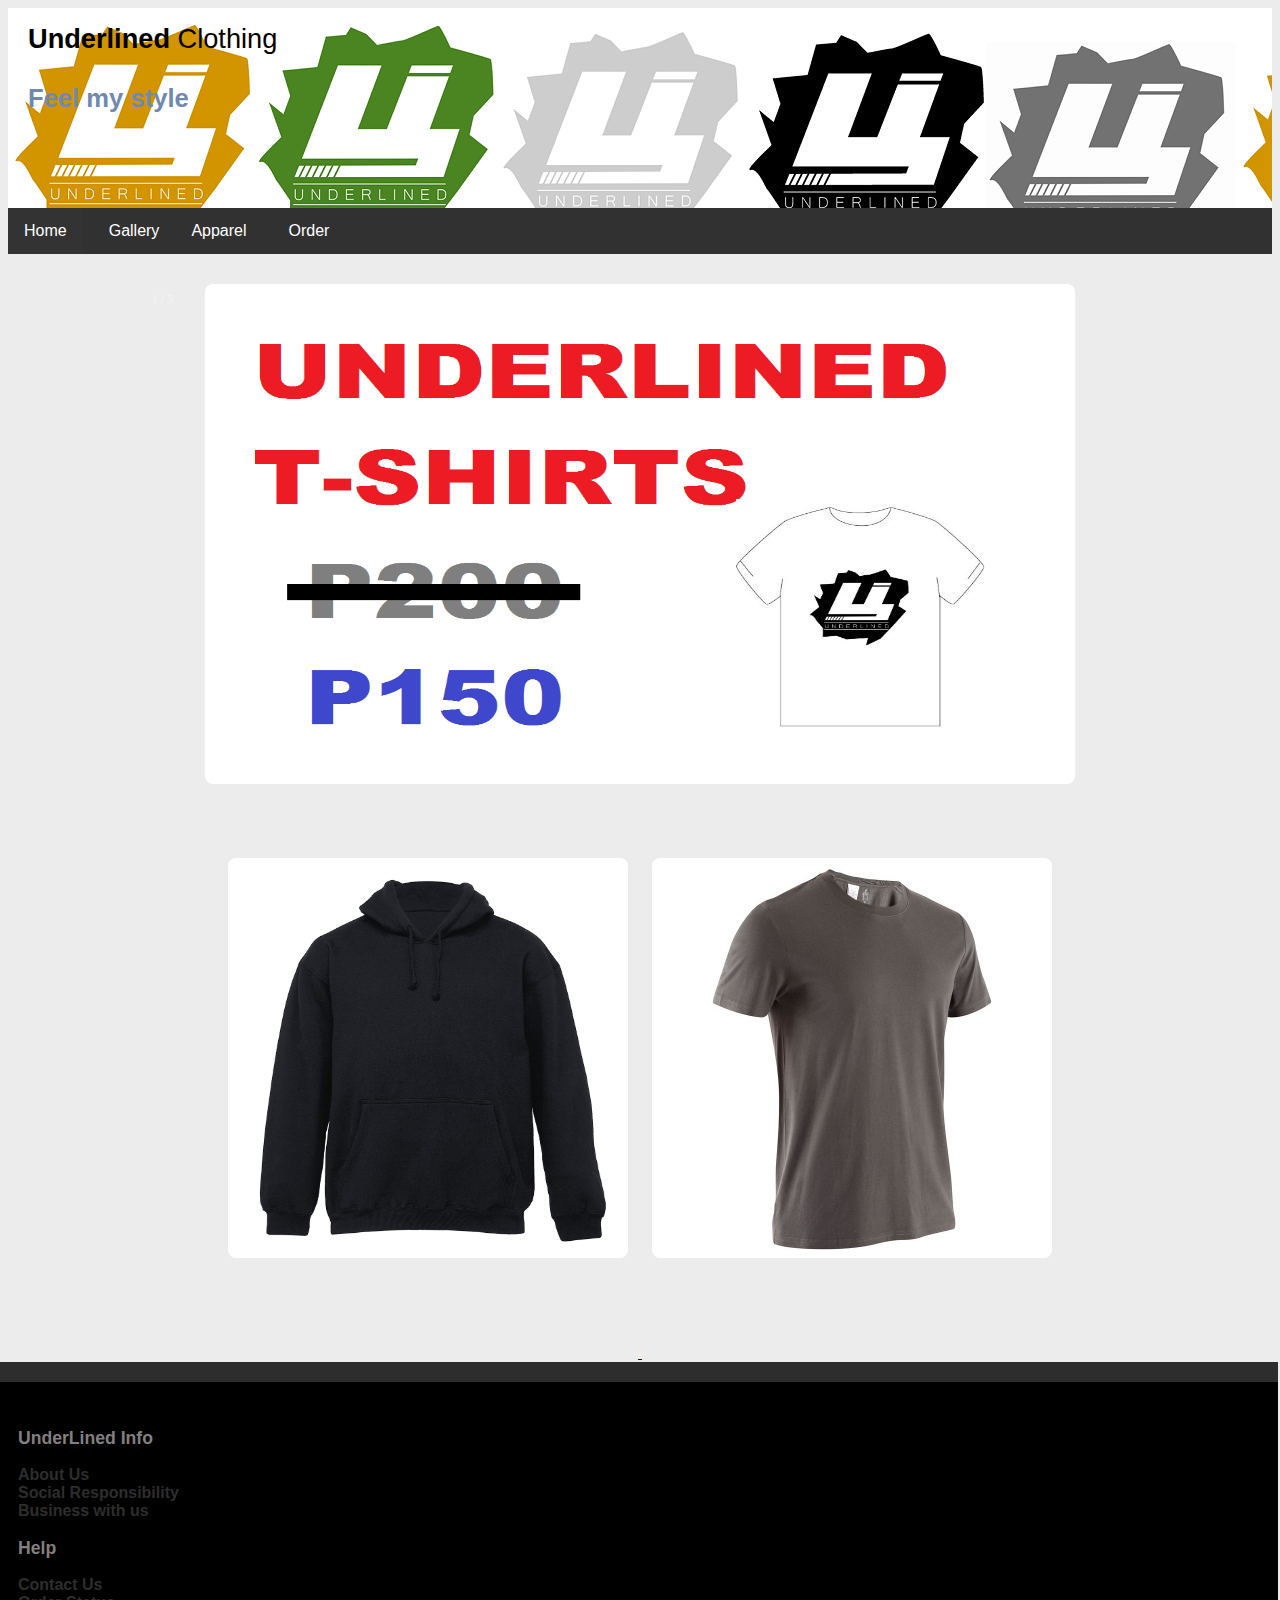
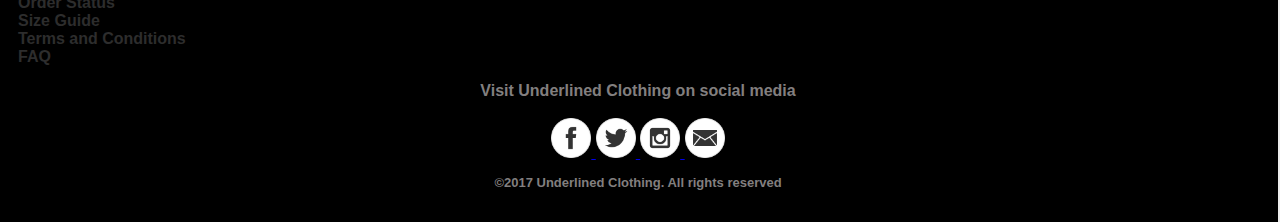
<file: index.html>
<!DOCTYPE HTML>
<html>

<head>
  <title>Underlined</title>
  <meta name="description" content="website description" />
  <meta name="keywords" content="website keywords, website keywords" />
  <meta http-equiv="content-type" content="text/html; charset=windows-1252" />
  <link rel="stylesheet" type="text/css" href="style/style.css" />
<style type="text/css">


</style>
</head>

<body >
  <div id="main">
    <div id="header" style="background: transparent url(images/underlined-head1.png) no-repeat; height:200px; ">
      <div id="logo">
        <div id="logo_text">
         
          <h1><a href="index.html" style="text-decoration: none; color:black; font: arial-black; margin-left:20px;"><strong>Underlined</strong><span class="logo_colour"> Clothing</span></a></h1>
          <h2 style="margin-left:20px;"><strong>Feel my style<strong></h2>
          </div>
               </div>
      </div>
       <ul class="topnav">
  <li><a class="active" href="index.html">Home</a></li>
  <li class="right"><a href="gallery.html">Gallery</a></li>
   <li class="dropdown">
    <a href="javascript:void(0)" class="dropbtn">Apparel</a>
    <div class="dropdown-content">
      <a href="hoodies.html">Hoodies</a>
      <a href="t-shirts.html">T-shirts</a>
    </div>
   </li>
    <li class="right"><a href="order.html">Order</a></li>
 </ul>
</div>
</div>
</div>
 <div class="slideshow-container" style="text-align:center;">
  <div class="mySlides fade">
    <div class="numbertext">1 / 5</div>
    <img src="images/home/under1.png" style="width:870px; height:500px; ">
    <div class="text">
    </div>
  </div>

  <div class="mySlides fade">
    <div class="numbertext">2 / 5</div>
    <img src="images/home/under3.jpg" style="width:870px; height:500px; ">
    <div class="text"></div>
  </div>

  <div class="mySlides fade">
    <div class="numbertext">3 / 5</div>
    <img src="images/home/under0.jpg" style="width:870px; height:500px; ">
    <div class="text"></div>
   </div>
   
  <div class="mySlides fade">
    <div class="numbertext">4 / 5</div>
    <img src="images/home/under4.jpg" style="width:870px; height:500px; ">
    <div class="text"></div>
   </div>
   
  <div class="mySlides fade">
    <div class="numbertext">5 / 5</div>
    <img src="images/home/under2.png" style="width:870px; height:500px; ">
    <div class="text"></div>
   </div>
 </div>


<div id="apparel" style="text-align:center; margin-left:20px;">
 <a href="hoodies.html">
 <img src="images/hoodie.jpg" alt="Get Hoodies" style="width:400px; height:400px; margin-left:-20px; margin-right:10px; margin-top:70px; margin-bottom:100px;"> </a>

  

  <a href="t-shirts.html">
 <img src="images/shortsleeve.jpg" alt="T-Shirts Available" style=" width:400px; height:400px; margin-left:10px; margin-top:70px; margin-bottom:100px;"> </a>
 
</div>
 <script>
var slideIndex = 0;
showSlides();

function showSlides() {
    var i;
    var slides = document.getElementsByClassName("mySlides");
    for (i = 0; i < slides.length; i++) {
        slides[i].style.display = "none";
    }
    slideIndex++;
    if (slideIndex> slides.length) {slideIndex = 1}
    slides[slideIndex-1].style.display = "block";
    setTimeout(showSlides, 4000);
} 
</script> 
</div>
  <footer style="width: 100%; font-family: 'trebuchet ms', sans-serif; font-size: 100%; margin-bottom: 0px; margin-left: -10px; position: absolute; height: 460px; padding: 28px 0 5px 0;  background: #000; border-top: 20px solid #2D2D2D; color: #827f7f;">
      
      <p style="font-size: 110%; margin-left:20px;">UnderLined Info</p>
           <a href="about.html" style="text-decoration:none; margin-left:20px; color: #2D2D2D;">About Us</a><br>
             <a href="social.html" style="text-decoration:none; margin-left:20px; color: #2D2D2D;">Social Responsibility</a><br>
             <a href="business.html" style="text-decoration:none; margin-left:20px;  color: #2D2D2D;">Business with us</a><br>
        <p style="font-size: 110%; margin-left:20px;">Help</p>
           <a href="contacts.html" style="text-decoration:none; margin-left:20px; color: #2D2D2D;">Contact Us</a><br>
             <a href="orderstatus.html" style="text-decoration:none; margin-left:20px; color: #2D2D2D;">Order Status</a><br>
             <a href="sizestatus.html" style="text-decoration:none; margin-left:20px; color: #2D2D2D;">Size Guide</a><br>
             <a href="terms.html" style="text-decoration:none; margin-left:20px; color: #2D2D2D;">Terms and Conditions</a><br>
             <a href="questions.html" style="text-decoration:none; margin-left:20px; color: #2D2D2D;">FAQ</a><br>
            
            <p style="text-align: center;margin-bottom:0px;">Visit Underlined Clothing on social media</p><br>
         <div id="social" style="text-align:center;">
        <a href="https://www.facebook.com/Underlined-Clothing-476905809162982/?ref=br_rs">
             <img src="images/facebook.png" alt="fb" style="width:40px; height:40px; position: center;"> 
       </a>
       <a href="https://twitter.com/">
         <img src="images/twitter.png" alt="twitter" style="width:40px; height:40px; position: center;"> 
       </a>
       <a href="https://www.instagram.com/?hl=en">
         <img src="images/instagram.png" alt="insta" style="width:40px; height:40px; position: center;"> 
        </a>
        <a href="https://mail.google.com">
         <img src="images/mail.png" alt="insta" style="width:40px; height:40px; position: center;"> 
        </a>
         <p style="text-align:center; font-size:13px; margin-bottom:0px;">&copy;2017 Underlined Clothing. All rights reserved</p>
            </div>
            
           </footer>
         </div>
   </body>
</html>
</file>
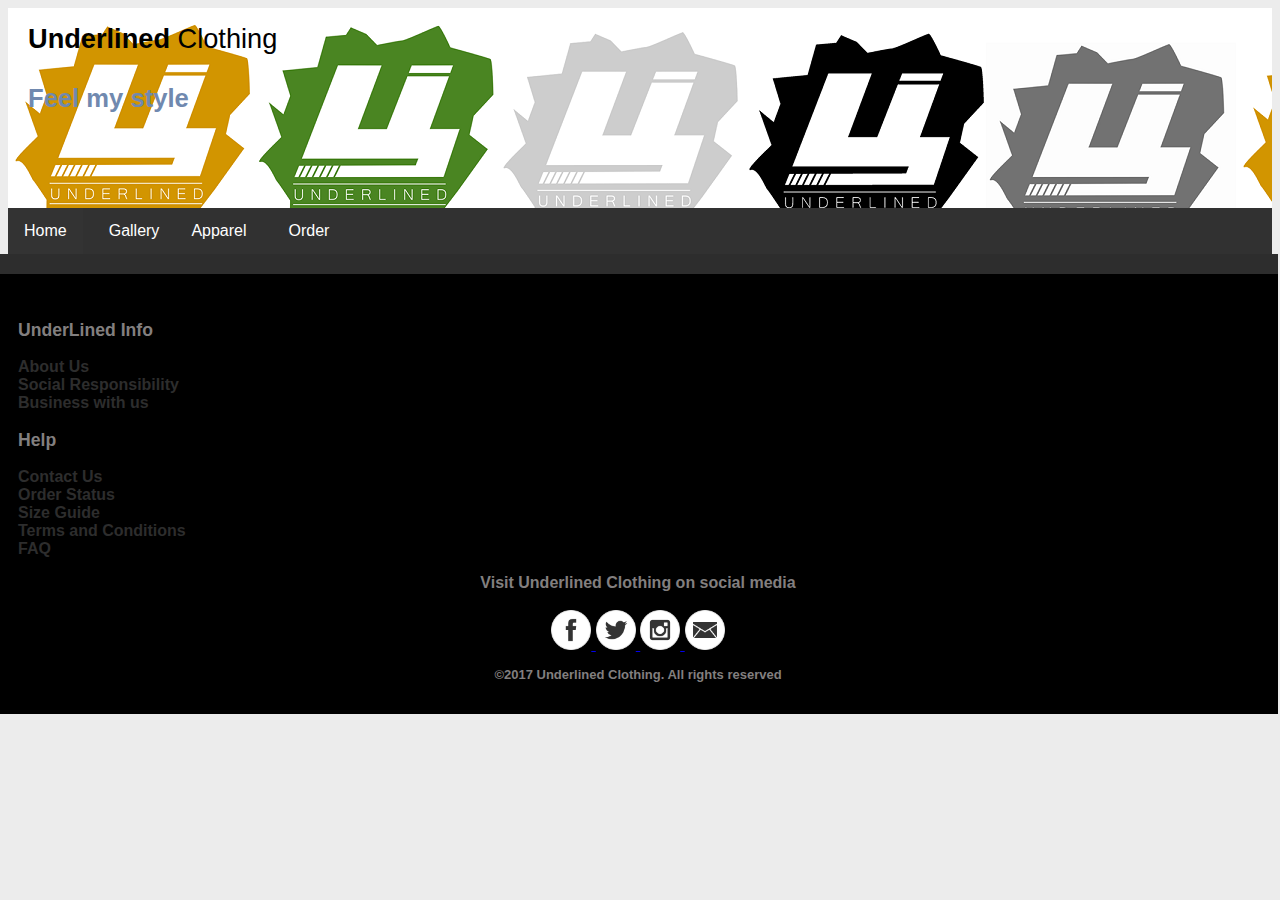
<file: about.html>
<!DOCTYPE HTML>
<html>

<head>
  <title>About UnderLined Clothing</title>
  <meta name="description" content="website description" />
  <meta name="keywords" content="website keywords, website keywords" />
  <meta http-equiv="content-type" content="text/html; charset=windows-1252" />
  <link rel="stylesheet" type="text/css" href="style/style.css" />
</head>

<body >
  <div id="main">
    <div id="header" style="background: transparent url(images/underlined-head1.png) no-repeat; height:200px; ">
      <div id="logo">
        <div id="logo_text">
         
          <h1><a href="index.html" style="text-decoration: none; color:black; font: arial-black; margin-left:20px;"><strong>Underlined</strong><span class="logo_colour"> Clothing</span></a></h1>
          <h2 style="margin-left:20px;"><strong>Feel my style<strong></h2>
          </div>
               </div>
      </div>
       <ul class="topnav">
  <li><a class="active" href="index.html">Home</a></li>
  <li class="right"><a href="gallery.html">Gallery</a></li>
   <li class="dropdown">
    <a href="javascript:void(0)" class="dropbtn">Apparel</a>
    <div class="dropdown-content">
      <a href="hoodies.html">Hoodies</a>
      <a href="t-shirts.html">T-shirts</a>
    </div>
   </li>
    <li class="right"><a href="order.html">Order</a></li>
 </ul>
</div>
</div>
</div>

<table id="contentMainWrapper" width="100%" cellspacing="0" cellpadding="0" border="0">
  <tbody><tr>

 <td id="navColumnOne" class="columnLeft" style="width: 150px">

<div id="navColumnOneWrapper" style="width: 150px"><!--// bof: categories //-->
<div class="leftBoxContainer" id="categories" style="width: 150px">
<fieldset style="margin-top:0px;"><div class="sidebox-header-left main-sidebox-header-left" ><h3 class="leftBoxHeading main-sidebox-header-right" id="categoriesHeading" ><strong>Customer Care</strong></h3></div>
<ul> <div id="categoriesContent" class="sideBoxContent">
<li><div class="subcategory"><a class="category-products" href="about.html" style="font:15px 'century gothic', arial, sans-serif; color:black; text-decoration:none;">&nbsp;About Us</span></a></div></li>
<li><div class="subcategory"><a class="category-products" href="social.html" style="font:15px 'century gothic', arial, sans-serif; color:black; text-decoration:none;">&nbsp;Social Responsibility</a></div></li>
<li><div class="subcategory"><a class="category-products" href="business.html" style="font:15px 'century gothic', arial, sans-serif; color:black; text-decoration:none;">&nbsp;Business With Us</a></div></li>
<li><div class="subcategory"><a class="category-products" href="orderstatus.html" style="font:15px 'century gothic', arial, sans-serif; color:black; text-decoration:none;">&nbsp;Order Status</a></div></li>
<li><div class="subcategory"><a class="category-products" href="sizestaus.html" style="font:15px 'century gothic', arial, sans-serif; color:black; text-decoration:none;">&nbsp;Size Guide</a></div></li>
<li><div class="subcategory"><a class="category-products" href="terms.html"style="font:15px 'century gothic', arial, sans-serif; color:black; text-decoration:none;">&nbsp;Terms And Conditions</span></a></div></li>
<li><div class="subcategory"><a class="category-products" href="questions.html" style="font:15px 'century gothic', arial, sans-serif; color:black; text-decoration:none;">&nbsp;FAQ</a></div></li>
</ul>
</fieldset>

</div>
</div>
</div>
</td>


 <footer style="width: 100%; font-family: 'trebuchet ms', sans-serif; font-size: 100%; margin-bottom: 0px; margin-left: -10px; position: absolute; height: 460px; padding: 28px 0 5px 0;  background: #000; border-top: 20px solid #2D2D2D; color: #827f7f;">
      
      <p style="font-size: 110%; margin-left:20px;">UnderLined Info</p>
           <a href="about.html" style="text-decoration:none; margin-left:20px; color: #2D2D2D;">About Us</a><br>
             <a href="social.html" style="text-decoration:none; margin-left:20px; color: #2D2D2D;">Social Responsibility</a><br>
             <a href="business.html" style="text-decoration:none; margin-left:20px;  color: #2D2D2D;">Business with us</a><br>
        <p style="font-size: 110%; margin-left:20px;">Help</p>
           <a href="contacts.html" style="text-decoration:none; margin-left:20px; color: #2D2D2D;">Contact Us</a><br>
             <a href="orderstatus.html" style="text-decoration:none; margin-left:20px; color: #2D2D2D;">Order Status</a><br>
             <a href="sizestatus.html" style="text-decoration:none; margin-left:20px; color: #2D2D2D;">Size Guide</a><br>
             <a href="terms.html" style="text-decoration:none; margin-left:20px; color: #2D2D2D;">Terms and Conditions</a><br>
             <a href="questions.html" style="text-decoration:none; margin-left:20px; color: #2D2D2D;">FAQ</a><br>
            
            <p style="text-align: center;margin-bottom:0px;">Visit Underlined Clothing on social media</p><br>
         <div id="social" style="text-align:center;">
        <a href="https://www.facebook.com/Underlined-Clothing-476905809162982/?ref=br_rs">
             <img src="images/facebook.png" alt="fb" style="width:40px; height:40px; position: center;"> 
       </a>
       <a href="https://twitter.com/">
         <img src="images/twitter.png" alt="twitter" style="width:40px; height:40px; position: center;"> 
       </a>
       <a href="https://www.instagram.com/?hl=en">
         <img src="images/instagram.png" alt="insta" style="width:40px; height:40px; position: center;"> 
        </a>
        <a href="https://mail.google.com">
         <img src="images/mail.png" alt="insta" style="width:40px; height:40px; position: center;"> 
        </a>
         <p style="text-align:center; font-size:13px; margin-bottom:0px;">&copy;2017 Underlined Clothing. All rights reserved</p>
            </div>
            
           </footer>
         </div>
   </body>
</html>
</file>
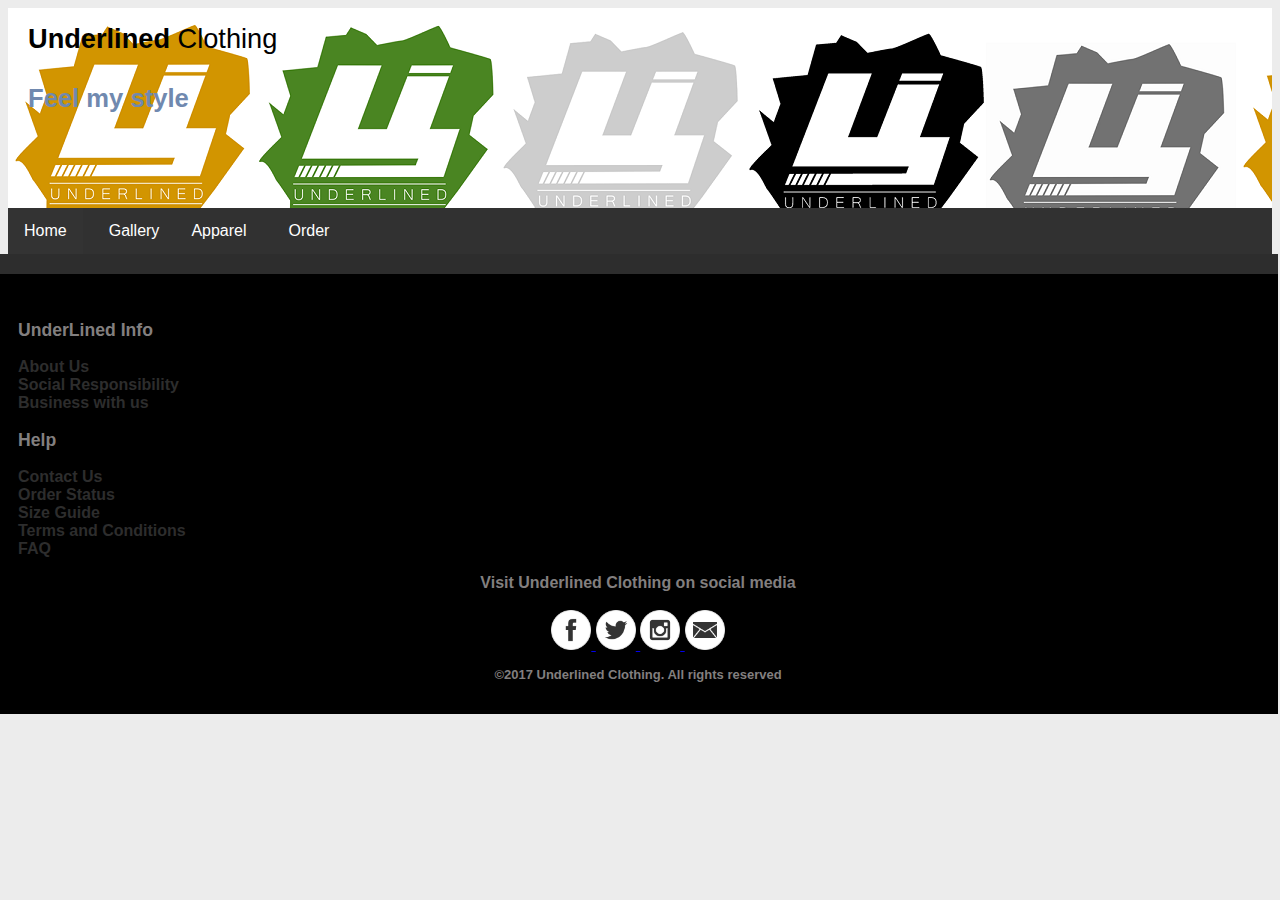
<file: business.html>
<!DOCTYPE HTML>
<html>

<head>
  <title>Business With Us</title>
  <meta name="description" content="website description" />
  <meta name="keywords" content="website keywords, website keywords" />
  <meta http-equiv="content-type" content="text/html; charset=windows-1252" />
  <link rel="stylesheet" type="text/css" href="style/style.css" />
</head>

<body >
  <div id="main">
    <div id="header" style="background: transparent url(images/underlined-head1.png) no-repeat; height:200px; ">
      <div id="logo">
        <div id="logo_text">
         
          <h1><a href="index.html" style="text-decoration: none; color:black; font: arial-black; margin-left:20px;"><strong>Underlined</strong><span class="logo_colour"> Clothing</span></a></h1>
          <h2 style="margin-left:20px;"><strong>Feel my style<strong></h2>
          </div>
               </div>
      </div>
       <ul class="topnav">
  <li><a class="active" href="index.html">Home</a></li>
  <li class="right"><a href="gallery.html">Gallery</a></li>
   <li class="dropdown">
    <a href="javascript:void(0)" class="dropbtn">Apparel</a>
    <div class="dropdown-content">
      <a href="hoodies.html">Hoodies</a>
      <a href="t-shirts.html">T-shirts</a>
    </div>
   </li>
    <li class="right"><a href="order.html">Order</a></li>
 </ul>
</div>
</div>
</div>

<table id="contentMainWrapper" width="100%" cellspacing="0" cellpadding="0" border="0">
  <tbody><tr>

 <td id="navColumnOne" class="columnLeft" style="width: 150px">

<div id="navColumnOneWrapper" style="width: 150px"><!--// bof: categories //-->
<div class="leftBoxContainer" id="categories" style="width: 150px">
<fieldset style="margin-top:0px;"><div class="sidebox-header-left main-sidebox-header-left" ><h3 class="leftBoxHeading main-sidebox-header-right" id="categoriesHeading" ><strong>Customer Care</strong></h3></div>
<ul> <div id="categoriesContent" class="sideBoxContent">
<li><div class="subcategory"><a class="category-products" href="about.html" style="font:15px 'century gothic', arial, sans-serif; color:black; text-decoration:none;">&nbsp;About Us</span></a></div></li>
<li><div class="subcategory"><a class="category-products" href="social.html" style="font:15px 'century gothic', arial, sans-serif; color:black; text-decoration:none;">&nbsp;Social Responsibility</a></div></li>
<li><div class="subcategory"><a class="category-products" href="business.html" style="font:15px 'century gothic', arial, sans-serif; color:black; text-decoration:none;">&nbsp;Business With Us</a></div></li>
<li><div class="subcategory"><a class="category-products" href="orderstatus.html" style="font:15px 'century gothic', arial, sans-serif; color:black; text-decoration:none;">&nbsp;Order Status</a></div></li>
<li><div class="subcategory"><a class="category-products" href="sizestaus.html" style="font:15px 'century gothic', arial, sans-serif; color:black; text-decoration:none;">&nbsp;Size Guide</a></div></li>
<li><div class="subcategory"><a class="category-products" href="terms.html"style="font:15px 'century gothic', arial, sans-serif; color:black; text-decoration:none;">&nbsp;Terms And Conditions</span></a></div></li>
<li><div class="subcategory"><a class="category-products" href="questions.html" style="font:15px 'century gothic', arial, sans-serif; color:black; text-decoration:none;">&nbsp;FAQ</a></div></li>
</ul>
</fieldset>

</div>
</div>
</div>
</td>

 <footer style="width: 100%; font-family: 'trebuchet ms', sans-serif; font-size: 100%; margin-bottom: 0px; margin-left: -10px; position: absolute; height: 460px; padding: 28px 0 5px 0;  background: #000; border-top: 20px solid #2D2D2D; color: #827f7f;">
      
      <p style="font-size: 110%; margin-left:20px;">UnderLined Info</p>
           <a href="about.html" style="text-decoration:none; margin-left:20px; color: #2D2D2D;">About Us</a><br>
             <a href="social.html" style="text-decoration:none; margin-left:20px; color: #2D2D2D;">Social Responsibility</a><br>
             <a href="business.html" style="text-decoration:none; margin-left:20px;  color: #2D2D2D;">Business with us</a><br>
        <p style="font-size: 110%; margin-left:20px;">Help</p>
           <a href="contacts.html" style="text-decoration:none; margin-left:20px; color: #2D2D2D;">Contact Us</a><br>
             <a href="orderstatus.html" style="text-decoration:none; margin-left:20px; color: #2D2D2D;">Order Status</a><br>
             <a href="sizestatus.html" style="text-decoration:none; margin-left:20px; color: #2D2D2D;">Size Guide</a><br>
             <a href="terms.html" style="text-decoration:none; margin-left:20px; color: #2D2D2D;">Terms and Conditions</a><br>
             <a href="questions.html" style="text-decoration:none; margin-left:20px; color: #2D2D2D;">FAQ</a><br>
            
            <p style="text-align: center;margin-bottom:0px;">Visit Underlined Clothing on social media</p><br>
         <div id="social" style="text-align:center;">
        <a href="https://www.facebook.com/Underlined-Clothing-476905809162982/?ref=br_rs">
             <img src="images/facebook.png" alt="fb" style="width:40px; height:40px; position: center;"> 
       </a>
       <a href="https://twitter.com/">
         <img src="images/twitter.png" alt="twitter" style="width:40px; height:40px; position: center;"> 
       </a>
       <a href="https://www.instagram.com/?hl=en">
         <img src="images/instagram.png" alt="insta" style="width:40px; height:40px; position: center;"> 
        </a>
        <a href="https://mail.google.com">
         <img src="images/mail.png" alt="insta" style="width:40px; height:40px; position: center;"> 
        </a>
         <p style="text-align:center; font-size:13px; margin-bottom:0px;">&copy;2017 Underlined Clothing. All rights reserved</p>
            </div>
            
           </footer>

         </div>
 
   </body>
</html>
</file>
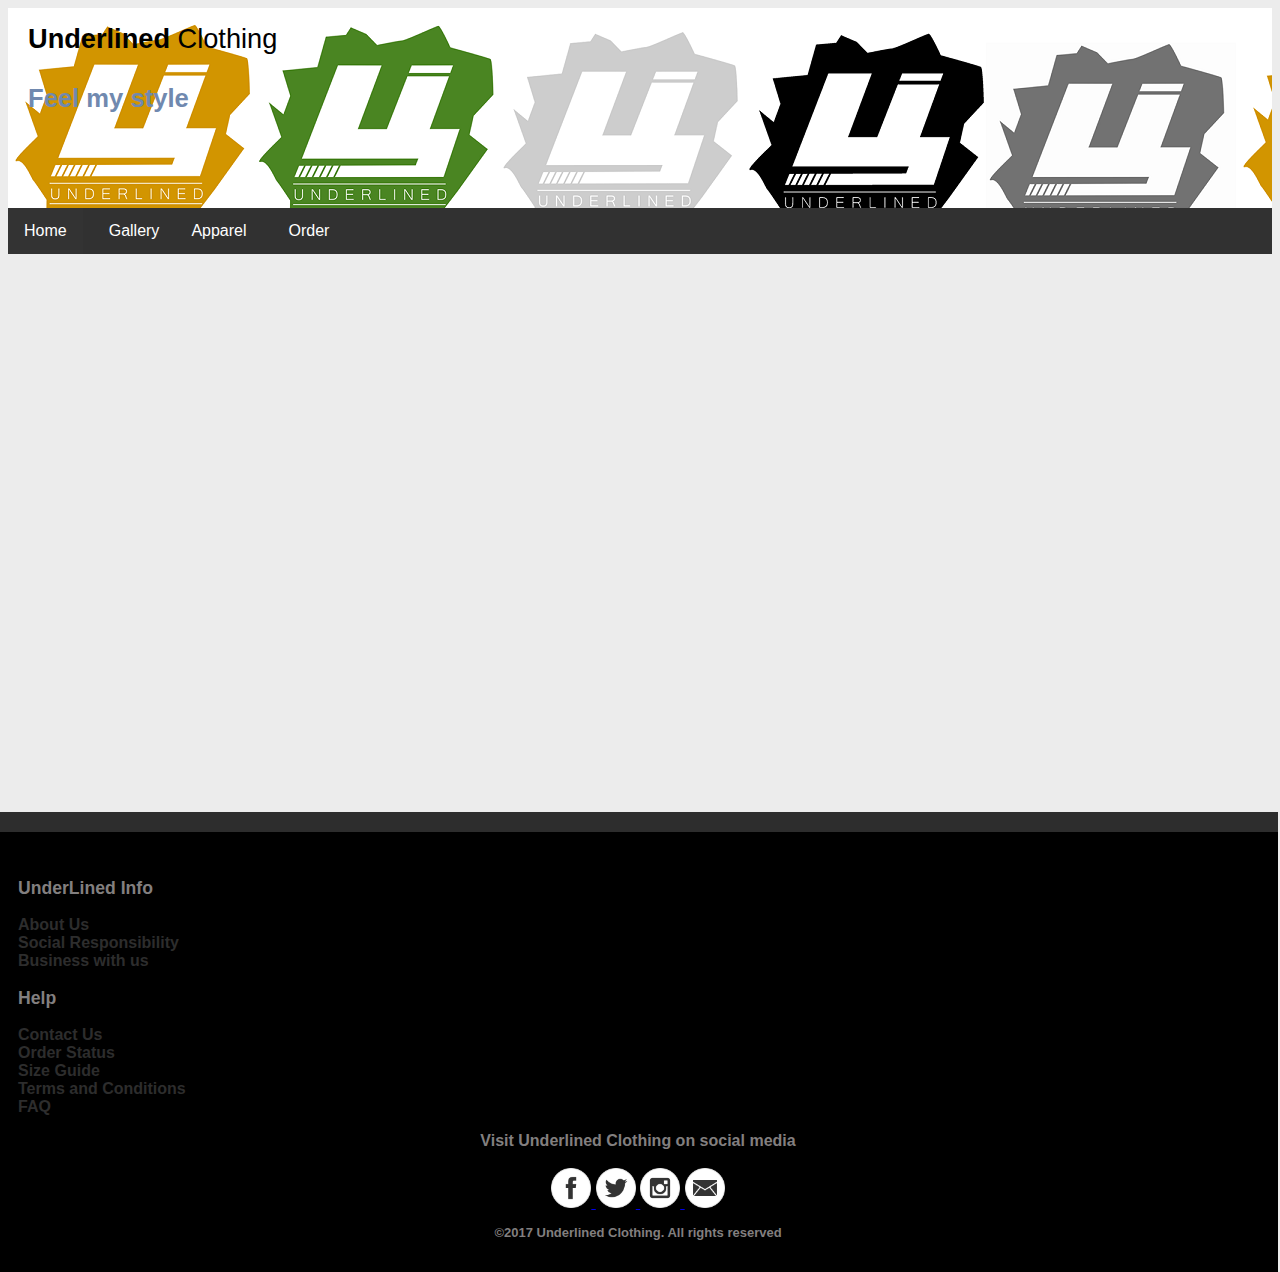
<file: footer.html>
<!DOCTYPE HTML>
<html>

<head>
  <title>footer</title>
  <meta name="description" content="website description" />
  <meta name="keywords" content="website keywords, website keywords" />
  <meta http-equiv="content-type" content="text/html; charset=windows-1252" />
  <link rel="stylesheet" type="text/css" href="style/style.css" />
</head>

<body >
  <div id="main">
    <div id="header" style="background: transparent url(images/underlined-head1.png) no-repeat; height:200px; ">
      <div id="logo">
        <div id="logo_text">
         
          <h1><a href="index.html" style="text-decoration: none; color:black; font: arial-black; margin-left:20px;"><strong>Underlined</strong><span class="logo_colour"> Clothing</span></a></h1>
          <h2 style="margin-left:20px;"><strong>Feel my style<strong></h2>
          </div>
               </div>
      </div>
       <ul class="topnav">
  <li><a class="active" href="index.html">Home</a></li>
  <li class="right"><a href="gallery.html">Gallery</a></li>
   <li class="dropdown">
    <a href="javascript:void(0)" class="dropbtn">Apparel</a>
    <div class="dropdown-content">
      <a href="hoodies.html">Hoodies</a>
      <a href="t-shirts.html">T-shirts</a>
    </div>
   </li>
    <li class="right"><a href="order.html">Order</a></li>
 </ul>
</div>
</div>
</div>
<br><br><br><br><br><br><br><br><br><br><br><br><br><br><br><br><br><br><br><br><br><br><br><br><br><br><br><br><br><br><br>

  <footer style="width: 100%; font-family: 'trebuchet ms', sans-serif; font-size: 100%; margin-bottom: 0px; margin-left: -10px; position: absolute; height: 460px; padding: 28px 0 5px 0;  background: #000; border-top: 20px solid #2D2D2D; color: #827f7f;">
      
      <p style="font-size: 110%; margin-left:20px;">UnderLined Info</p>
           <a href="about.html" style="text-decoration:none; margin-left:20px; color: #2D2D2D;">About Us</a><br>
             <a href="social.html" style="text-decoration:none; margin-left:20px; color: #2D2D2D;">Social Responsibility</a><br>
             <a href="business.html" style="text-decoration:none; margin-left:20px;  color: #2D2D2D;">Business with us</a><br>
        <p style="font-size: 110%; margin-left:20px;">Help</p>
           <a href="contacts.html" style="text-decoration:none; margin-left:20px; color: #2D2D2D;">Contact Us</a><br>
             <a href="orderstatus.html" style="text-decoration:none; margin-left:20px; color: #2D2D2D;">Order Status</a><br>
             <a href="sizestatus.html" style="text-decoration:none; margin-left:20px; color: #2D2D2D;">Size Guide</a><br>
             <a href="terms.html" style="text-decoration:none; margin-left:20px; color: #2D2D2D;">Terms and Conditions</a><br>
             <a href="questions.html" style="text-decoration:none; margin-left:20px; color: #2D2D2D;">FAQ</a><br>
            
            <p style="text-align: center;margin-bottom:0px;">Visit Underlined Clothing on social media</p><br>
         <div id="social" style="text-align:center;">
        <a href="https://www.facebook.com/Underlined-Clothing-476905809162982/?ref=br_rs">
             <img src="images/facebook.png" alt="fb" style="width:40px; height:40px; position: center;"> 
       </a>
       <a href="https://twitter.com/">
         <img src="images/twitter.png" alt="twitter" style="width:40px; height:40px; position: center;"> 
       </a>
       <a href="https://www.instagram.com/?hl=en">
         <img src="images/instagram.png" alt="insta" style="width:40px; height:40px; position: center;"> 
        </a>
        <a href="https://mail.google.com">
         <img src="images/mail.png" alt="insta" style="width:40px; height:40px; position: center;"> 
        </a>
         <p style="text-align:center; font-size:13px; margin-bottom:0px;">&copy;2017 Underlined Clothing. All rights reserved</p>
            </div>
            
           </footer>

         </div>
 
   </body>
</html>
</file>
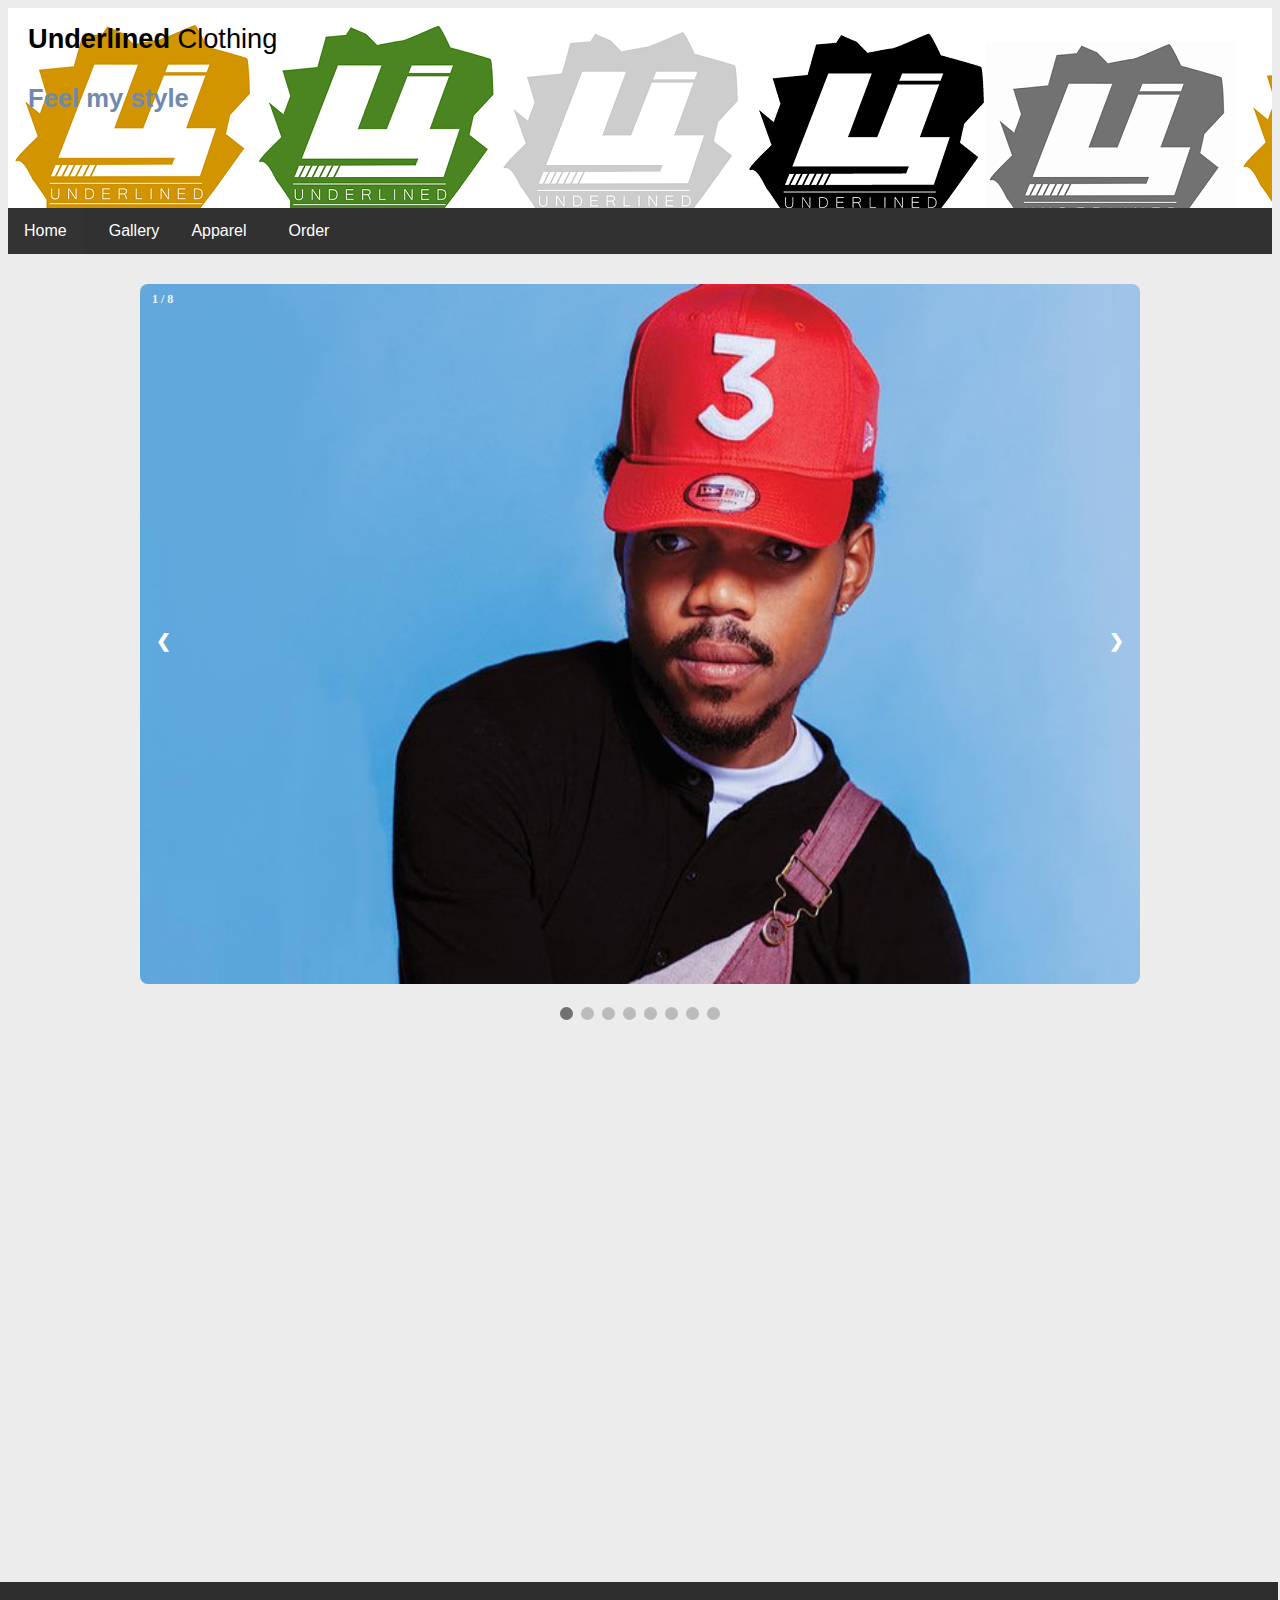
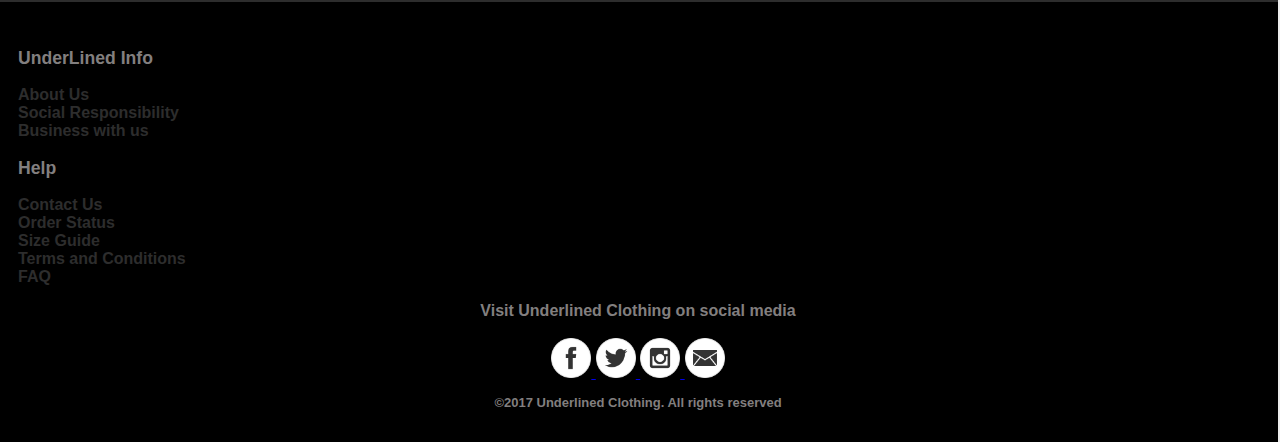
<file: gallery.html>
<!DOCTYPE HTML>
<html>

<head>
  <title>Underlined</title>
  <meta name="description" content="website description" />
  <meta name="keywords" content="website keywords, website keywords" />
  <meta http-equiv="content-type" content="text/html; charset=windows-1252" />
  <link rel="stylesheet" type="text/css" href="style/style.css" />
</head>

<body>
  <div id="main">
    <div id="header" style="background: transparent url(images/underlined-head1.png) no-repeat; height:200px; ">
      <div id="logo">
        <div id="logo_text">
         
          <h1><a href="index.html" style="text-decoration: none; color:black; font: arial-black; margin-left:20px;"><strong>Underlined</strong><span class="logo_colour"> Clothing</span></a></h1>
          <h2 style="margin-left:20px;"><strong>Feel my style<strong></h2>
          </div>
               </div>
      </div>
       <ul class="topnav">
  <li><a class="active" href="index.html">Home</a></li>
  <li class="right"><a href="gallery.html">Gallery</a></li>
   <li class="dropdown">
    <a href="javascript:void(0)" class="dropbtn">Apparel</a>
    <div class="dropdown-content">
      <a href="hoodies.html">Hoodies</a>
      <a href="t-shirts.html">T-shirts</a>
    </div>
   </li>
    <li class="right"><a href="order.html">Order</a></li>
 </ul>
</div>
</div>
</div>

<div class="slideshow-container">
  <div class="mySlides fade">
    <div class="numbertext">1 / 8</div>
    <img src="images/chance1.jpg" style="width:1000px; height:700px;">
    <div class="text"></div>
  </div>

  <div class="mySlides fade">
    <div class="numbertext">2 / 8</div>
    <img src="images/chance2.jpg" style="width:1000px; height:700px;">
    <div class="text"></div>
  </div>

  <div class="mySlides fade">
    <div class="numbertext">3 / 8</div>
    <img src="images/chance3.jpg" style="width:1000px; height:700px;">
    <div class="text"></div>
  </div>
  
  <div class="mySlides fade">
    <div class="numbertext">4 / 8</div>
    <img src="images/bape1.jpg" style="width:1000px; height:700px;">
    <div class="text"></div>
  </div>
  
 <div class="mySlides fade">
    <div class="numbertext">5 / 8</div>
    <img src="images/bape2.jpg" style="width:1000px; height:700px;">
    <div class="text"></div>
  </div>
 
 <div class="mySlides fade">
    <div class="numbertext">6 / 8</div>
    <img src="images/bape3.jpg" style="width:1000px; height:700px;">
    <div class="text"></div>
  </div>
  
 <div class="mySlides fade">
    <div class="numbertext">7 / 8</div>
    <img src="images/bape4.jpg" style="width:1000px; height:700px;">
    <div class="text"></div>
  </div>
 
 <div class="mySlides fade">
    <div class="numbertext">8 / 8</div>
    <img src="images/bape5.jpg" style="width:1000px; height:700px;">
    <div class="text"></div>
  </div>

  <a class="prev" onclick="plusSlides(-1)">&#10094;</a>
  <a class="next" onclick="plusSlides(1)">&#10095;</a>
</div>
<br>

<div style="text-align:center">
  <span class="dot" onclick="currentSlide(1)"></span> 
  <span class="dot" onclick="currentSlide(2)"></span> 
  <span class="dot" onclick="currentSlide(3)"></span> 
  <span class="dot" onclick="currentSlide(4)"></span> 
  <span class="dot" onclick="currentSlide(5)"></span> 
  <span class="dot" onclick="currentSlide(6)"></span> 
  <span class="dot" onclick="currentSlide(7)"></span> 
  <span class="dot" onclick="currentSlide(8)"></span> 
</div>


<script>
var slideIndex = 1;
showSlides(slideIndex);

function plusSlides(n) {
  showSlides(slideIndex += n);
}

function currentSlide(n) {
  showSlides(slideIndex = n);
}

function showSlides(n) {
  var i;
  var slides = document.getElementsByClassName("mySlides");
  var dots = document.getElementsByClassName("dot");
  if (n > slides.length) {slideIndex = 1}    
  if (n < 1) {slideIndex = slides.length}
  for (i = 0; i < slides.length; i++) {
      slides[i].style.display = "none";  
  }
  for (i = 0; i < dots.length; i++) {
      dots[i].className = dots[i].className.replace(" active", "");
  }
  slides[slideIndex-1].style.display = "block";  
  dots[slideIndex-1].className += " active";
}
</script>

<br><br><br><br><br><br><br><br><br><br><br><br><br><br><br><br><br><br><br><br><br><br><br><br><br><br><br><br><br><br><br>


  <footer style="width: 100%; font-family: 'trebuchet ms', sans-serif; font-size: 100%; margin-bottom: 0px; margin-left: -10px; position: absolute; height: 460px; padding: 28px 0 5px 0;  background: #000; border-top: 20px solid #2D2D2D; color: #827f7f;">
      
      <p style="font-size: 110%; margin-left:20px;">UnderLined Info</p>
           <a href="about.html" style="text-decoration:none; margin-left:20px; color: #2D2D2D;">About Us</a><br>
             <a href="social.html" style="text-decoration:none; margin-left:20px; color: #2D2D2D;">Social Responsibility</a><br>
             <a href="business.html" style="text-decoration:none; margin-left:20px;  color: #2D2D2D;">Business with us</a><br>
        <p style="font-size: 110%; margin-left:20px;">Help</p>
           <a href="contacts.html" style="text-decoration:none; margin-left:20px; color: #2D2D2D;">Contact Us</a><br>
             <a href="orderstatus.html" style="text-decoration:none; margin-left:20px; color: #2D2D2D;">Order Status</a><br>
             <a href="sizestatus.html" style="text-decoration:none; margin-left:20px; color: #2D2D2D;">Size Guide</a><br>
             <a href="terms.html" style="text-decoration:none; margin-left:20px; color: #2D2D2D;">Terms and Conditions</a><br>
             <a href="questions.html" style="text-decoration:none; margin-left:20px; color: #2D2D2D;">FAQ</a><br>
            
            <p style="text-align: center;margin-bottom:0px;">Visit Underlined Clothing on social media</p><br>
         <div id="social" style="text-align:center;">
        <a href="https://www.facebook.com/Underlined-Clothing-476905809162982/?ref=br_rs">
             <img src="images/facebook.png" alt="fb" style="width:40px; height:40px; position: center;"> 
       </a>
       <a href="https://twitter.com/">
         <img src="images/twitter.png" alt="twitter" style="width:40px; height:40px; position: center;"> 
       </a>
       <a href="https://www.instagram.com/?hl=en">
         <img src="images/instagram.png" alt="insta" style="width:40px; height:40px; position: center;"> 
        </a>
        <a href="https://mail.google.com">
         <img src="images/mail.png" alt="insta" style="width:40px; height:40px; position: center;"> 
        </a>
         <p style="text-align:center; font-size:13px; margin-bottom:0px;">&copy;2017 Underlined Clothing. All rights reserved</p>
            </div>
            
           </footer>
         </div>
   </body>
</html>
</file>
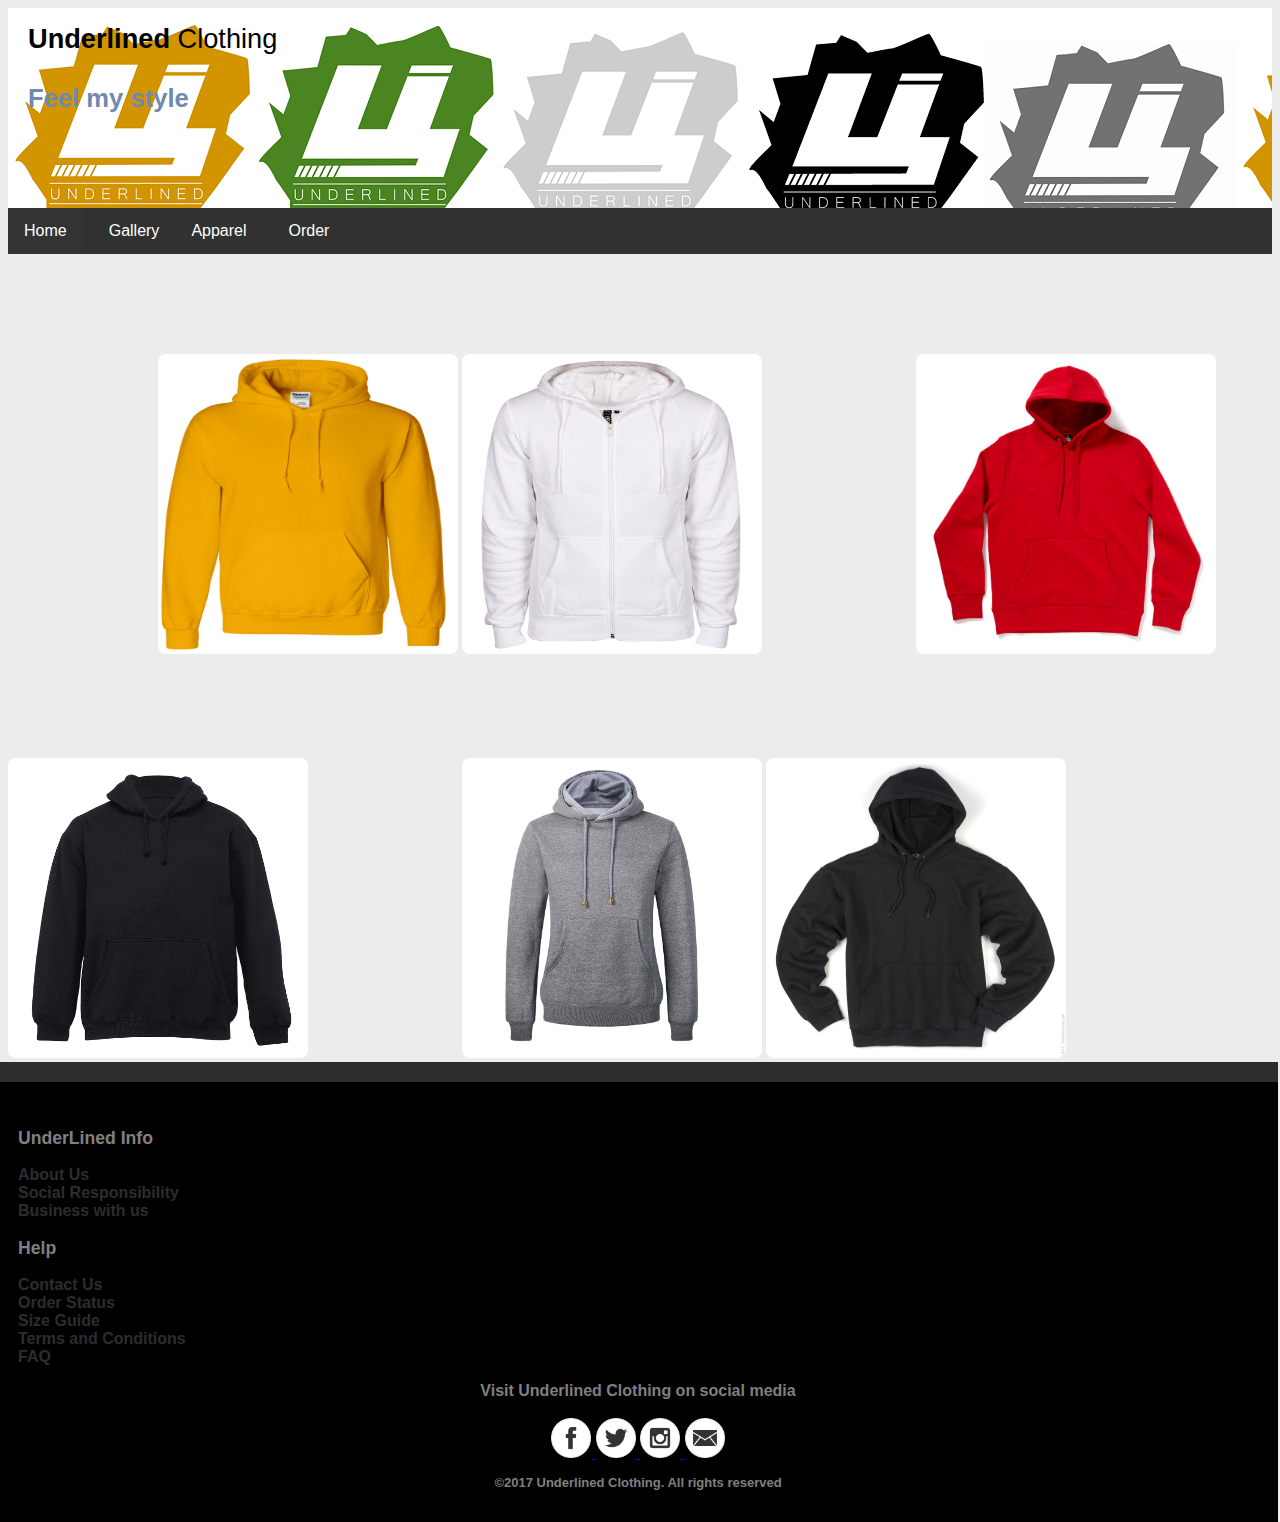
<file: hoodies.html>
<!DOCTYPE HTML>
<html>

<head>
  <title>Underlined</title>
  <meta name="description" content="website description" />
  <meta name="keywords" content="website keywords, website keywords" />
  <meta http-equiv="content-type" content="text/html; charset=windows-1252" />
  <link rel="stylesheet" type="text/css" href="style/style.css" />
</head>

<body>
  <div id="main">
    <div id="header" style="background: transparent url(images/underlined-head1.png) no-repeat; height:200px; ">
      <div id="logo">
        <div id="logo_text">
         
          <h1><a href="index.html" style="text-decoration: none; color:black; font: arial-black; margin-left:20px;"><strong>Underlined</strong><span class="logo_colour"> Clothing</span></a></h1>
          <h2 style="margin-left:20px;"><strong>Feel my style<strong></h2>
          </div>
               </div>
      </div>
       <ul class="topnav">
  <li><a class="active" href="index.html">Home</a></li>
  <li class="right"><a href="gallery.html">Gallery</a></li>
   <li class="dropdown">
    <a href="javascript:void(0)" class="dropbtn">Apparel</a>
    <div class="dropdown-content">
      <a href="hoodies.html">Hoodies</a>
      <a href="t-shirts.html">T-shirts</a>
    </div>
   </li>
    <li class="right"><a href="order.html">Order</a></li>
 </ul>
</div>
</div>
</div>

   
   <img src="images/hoodies/plainhoodie1.jpg" alt="t1" style="width:300px; height:300px;  margin-left: 150px; "> 
   <img src="images/hoodies/plainhoodie2.jpg" alt="t2" style="width:300px; height:300px; margin-top:100px; "> 
   <img src="images/hoodies/plainhoodie3.jpg" alt="t3" style="width:300px; height:300px;  margin-left: 150px;"> 
   <img src="images/hoodies/plainhoodie4.jpg" alt="t4" style="width:300px; height:300px; margin-top:100px; "> 
   <img src="images/hoodies/plainhoodie5.jpg" alt="t5" style="width:300px; height:300px; margin-left:150px;"> 
   <img src="images/hoodies/plainhoodie6.jpg" alt="t6" style="width:300px; height:300px; margin-top:70px; "> 
 

 <footer style="width: 100%; font-family: 'trebuchet ms', sans-serif; font-size: 100%; margin-bottom: 0px; margin-left: -10px; position: absolute; height: 460px; padding: 28px 0 5px 0;  background: #000; border-top: 20px solid #2D2D2D; color: #827f7f;">
      
      <p style="font-size: 110%; margin-left:20px;">UnderLined Info</p>
           <a href="about.html" style="text-decoration:none; margin-left:20px; color: #2D2D2D;">About Us</a><br>
             <a href="social.html" style="text-decoration:none; margin-left:20px; color: #2D2D2D;">Social Responsibility</a><br>
             <a href="business.html" style="text-decoration:none; margin-left:20px;  color: #2D2D2D;">Business with us</a><br>
        <p style="font-size: 110%; margin-left:20px;">Help</p>
           <a href="contacts.html" style="text-decoration:none; margin-left:20px; color: #2D2D2D;">Contact Us</a><br>
             <a href="orderstatus.html" style="text-decoration:none; margin-left:20px; color: #2D2D2D;">Order Status</a><br>
             <a href="sizestatus.html" style="text-decoration:none; margin-left:20px; color: #2D2D2D;">Size Guide</a><br>
             <a href="terms.html" style="text-decoration:none; margin-left:20px; color: #2D2D2D;">Terms and Conditions</a><br>
             <a href="questions.html" style="text-decoration:none; margin-left:20px; color: #2D2D2D;">FAQ</a><br>
            
            <p style="text-align: center;margin-bottom:0px;">Visit Underlined Clothing on social media</p><br>
         <div id="social" style="text-align:center;">
        <a href="https://www.facebook.com/Underlined-Clothing-476905809162982/?ref=br_rs">
             <img src="images/facebook.png" alt="fb" style="width:40px; height:40px; position: center;"> 
       </a>
       <a href="https://twitter.com/">
         <img src="images/twitter.png" alt="twitter" style="width:40px; height:40px; position: center;"> 
       </a>
       <a href="https://www.instagram.com/?hl=en">
         <img src="images/instagram.png" alt="insta" style="width:40px; height:40px; position: center;"> 
        </a>
        <a href="https://mail.google.com">
         <img src="images/mail.png" alt="insta" style="width:40px; height:40px; position: center;"> 
        </a>
         <p style="text-align:center; font-size:13px; margin-bottom:0px;">&copy;2017 Underlined Clothing. All rights reserved</p>
            </div>
            
           </footer>
         </div>
 
   </body>
</html>
</file>
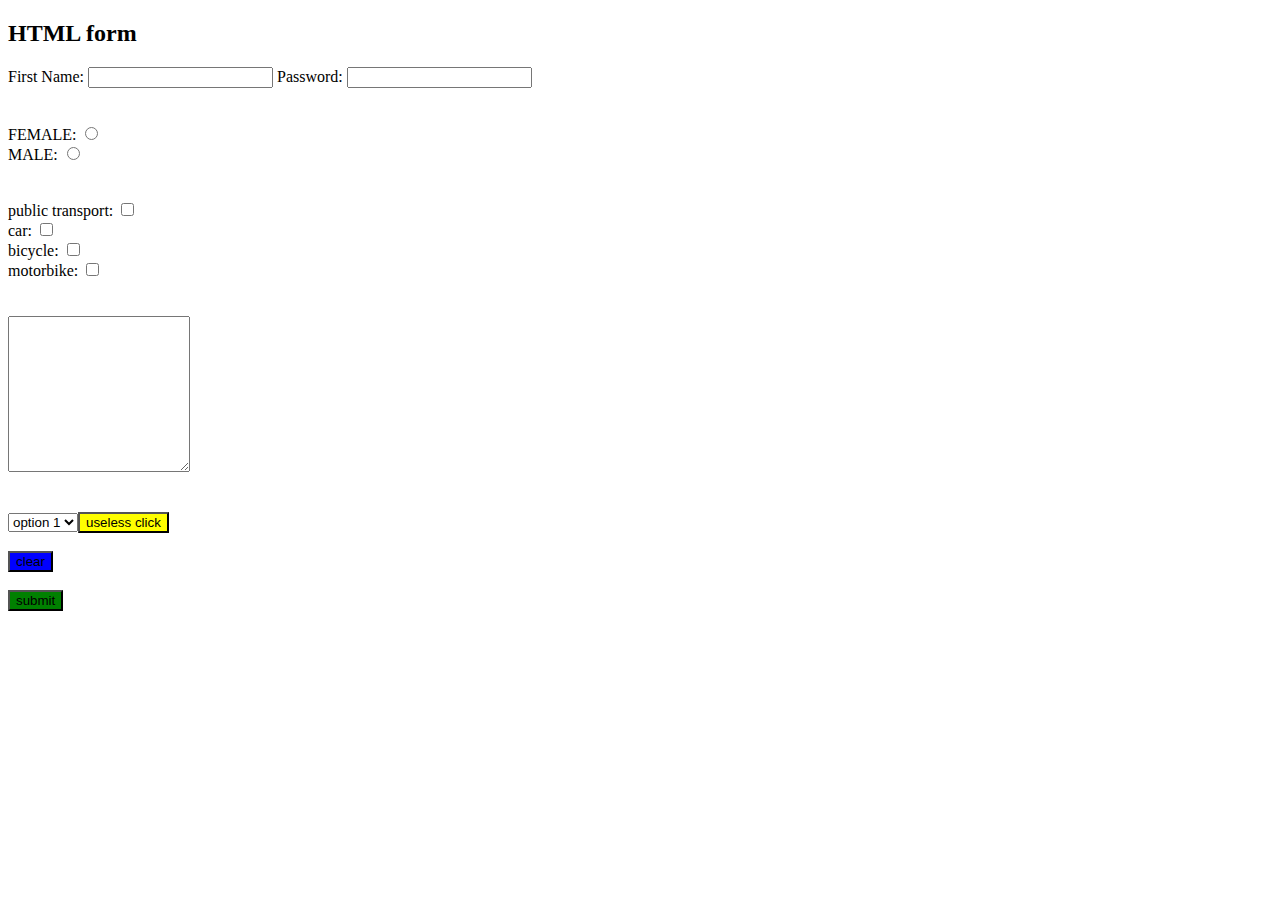
<file: name_online.html>
<!DOCTYPE html>
<html>
   <head>
     <title>HTML form</title>
        </head>
   <body>
 
<h2>HTML form</h2>

     <form>
 
   First Name:
     <input type="text" name="firstname">
  

          Password:
         <input type="password" name="password1">
       </fieldset>
         <br><br><br>

   
	    FEMALE: 
            <input type="radio" name="gender"><br>
	    MALE:
            <input type="radio" name="gender">  

    

	    <br><br><br>

  
       public transport:
       <input type="checkbox" name="vehicle"><br>
       car:
       <input type="checkbox" name="vehicle"><br>
       bicycle:
       <input type="checkbox" name="vehicle"><br>
       motorbike:
       <input type="checkbox" name="vehicle">

   
       <br><br><br>
 
 
	   <textarea rows="10" cols="20"></textarea>
      
         </fieldset>
           <br><br><br>

  
   <select name="name"> 
 <br>
       <option value="opt1" >option 1</option><br>
       <option value="opt2" >option 2</option><br>
       <option value="opt3" >option 3</option><br>
   
       <br><br><br>

 
   

       <input type="button" value="useless click" style="background-color:yellow"><br><br>
       <input type="reset" value="clear" style="background-color:blue"><br><br>
       <input type="submit" value="submit" style="background-color:green">
   
       <br><br><br>

  </form>       


   </body>





</html>
</file>
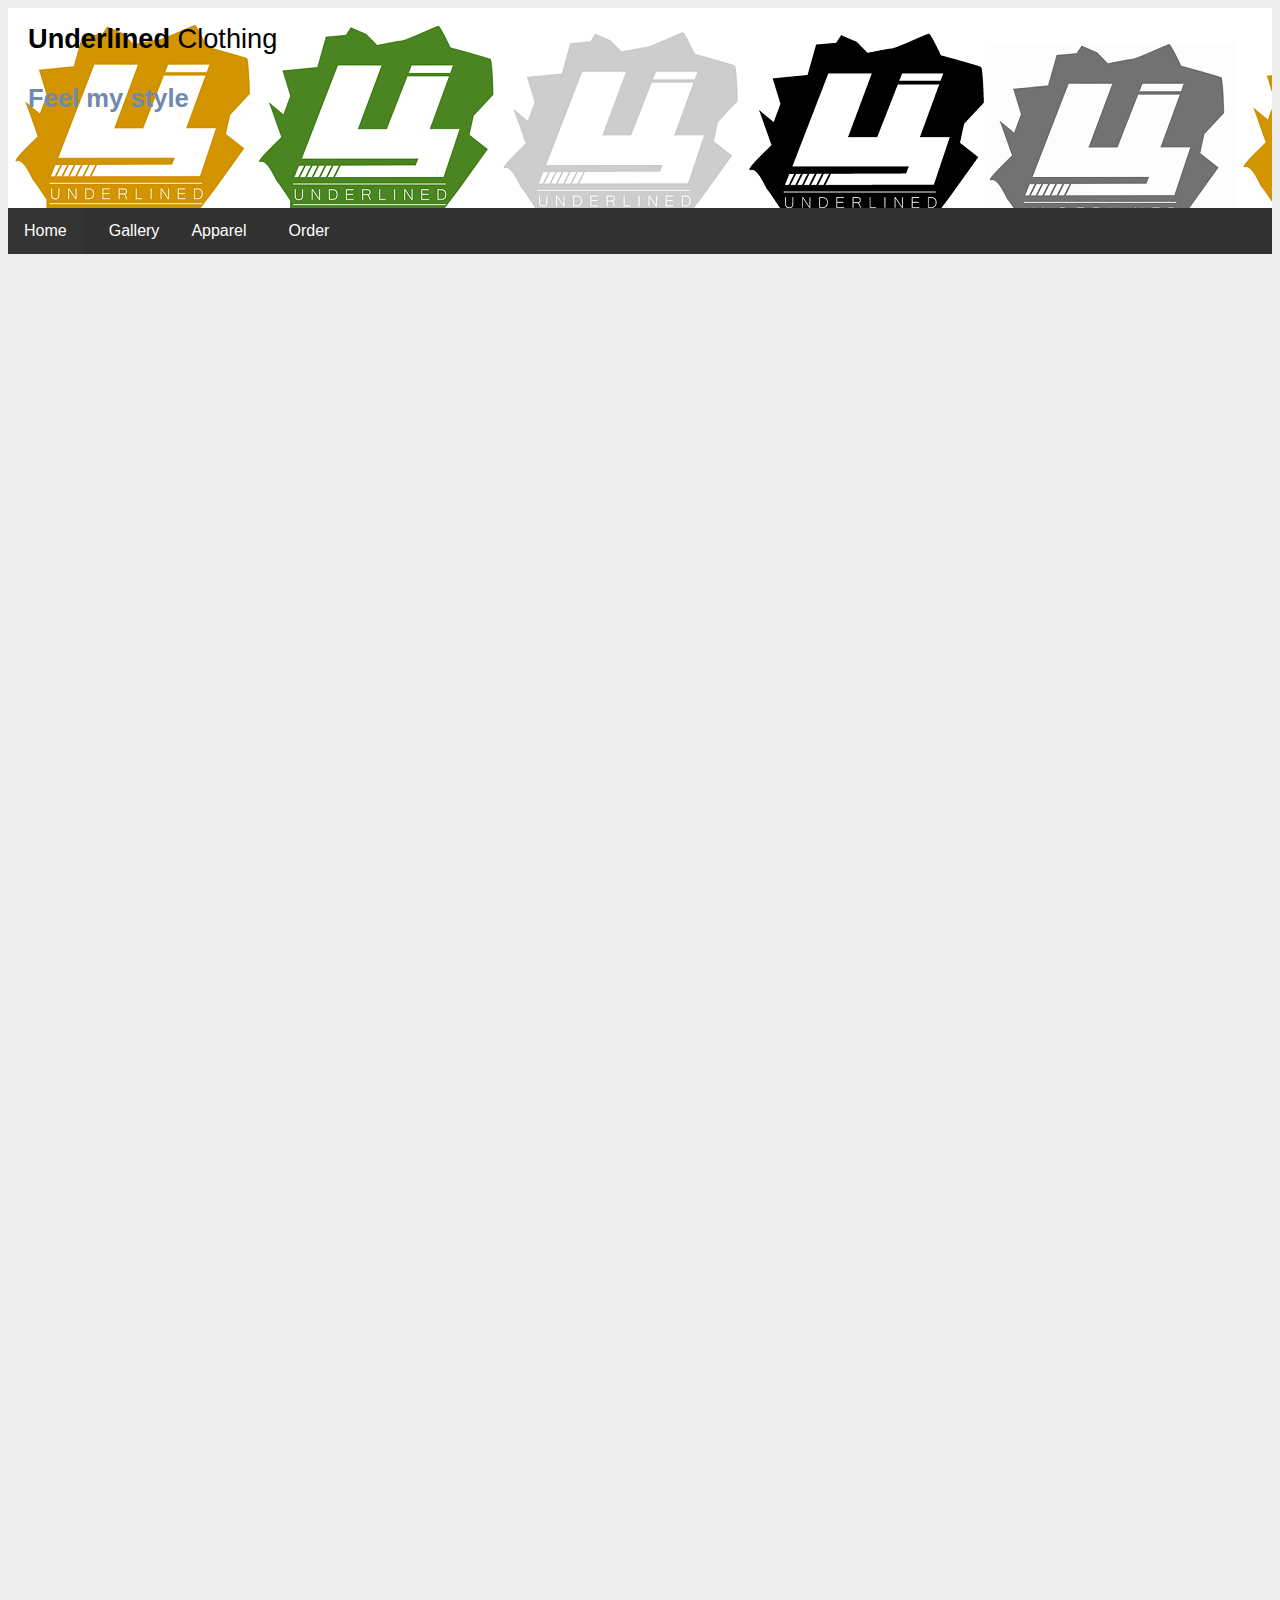
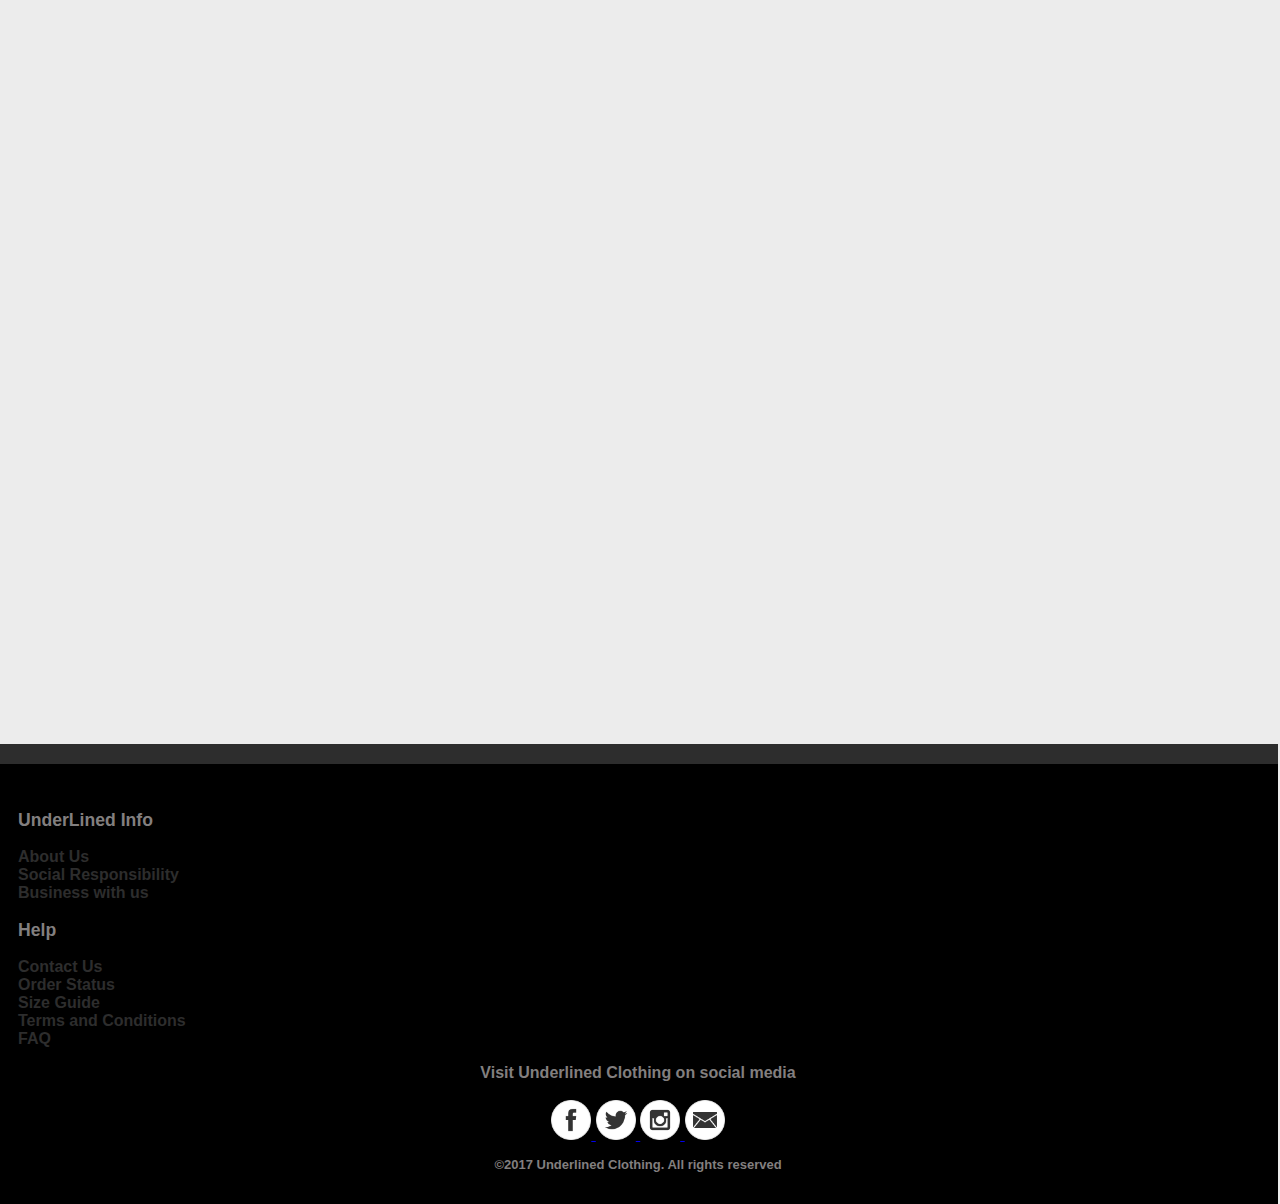
<file: order.html>
<!DOCTYPE HTML>
<html>

<head>
  <title>Underlined</title>
  <meta name="description" content="website description" />
  <meta name="keywords" content="website keywords, website keywords" />
  <meta http-equiv="content-type" content="text/html; charset=windows-1252" />
  <link rel="stylesheet" type="text/css" href="style/style.css" />
</head>

<body>
  <div id="main">
    <div id="header" style="background: transparent url(images/underlined-head1.png) no-repeat; height:200px; ">
      <div id="logo">
        <div id="logo_text">
         
          <h1><a href="index.html" style="text-decoration: none; color:black; font: arial-black; margin-left:20px;"><strong>Underlined</strong><span class="logo_colour"> Clothing</span></a></h1>
          <h2 style="margin-left:20px;"><strong>Feel my style<strong></h2>
          </div>
               </div>
      </div>
       <ul class="topnav">
  <li><a class="active" href="index.html">Home</a></li>
  <li class="right"><a href="gallery.html">Gallery</a></li>
   <li class="dropdown">
    <a href="javascript:void(0)" class="dropbtn">Apparel</a>
    <div class="dropdown-content">
      <a href="hoodies.html">Hoodies</a>
      <a href="t-shirts.html">T-shirts</a>
    </div>
   </li>
    <li class="right"><a href="order.html">Order</a></li>
 </ul>
</div>
</div>
</div>

 <iframe src="https://docs.google.com/forms/d/e/1FAIpQLSf6Q1eVnNpGvcOGnCFZqdsUzX3oGJhaz7tqhb9kTizaCCKOOQ/viewform?embedded=true#responses" style="position: relative; margin-top: 50px; margin-left: 79px;" width="800" height="2000" frameborder="0" marginheight="0" marginwidth="0">Loading...</iframe><br><br><br>
 
 <footer style="width: 100%; font-family: 'trebuchet ms', sans-serif; font-size: 100%; margin-bottom: 0px; margin-left: -10px; position: absolute; height: 460px; padding: 28px 0 5px 0;  background: #000; border-top: 20px solid #2D2D2D; color: #827f7f;">
      
      <p style="font-size: 110%; margin-left:20px;">UnderLined Info</p>
           <a href="about.html" style="text-decoration:none; margin-left:20px; color: #2D2D2D;">About Us</a><br>
             <a href="social.html" style="text-decoration:none; margin-left:20px; color: #2D2D2D;">Social Responsibility</a><br>
             <a href="business.html" style="text-decoration:none; margin-left:20px;  color: #2D2D2D;">Business with us</a><br>
        <p style="font-size: 110%; margin-left:20px;">Help</p>
           <a href="contacts.html" style="text-decoration:none; margin-left:20px; color: #2D2D2D;">Contact Us</a><br>
             <a href="orderstatus.html" style="text-decoration:none; margin-left:20px; color: #2D2D2D;">Order Status</a><br>
             <a href="sizestatus.html" style="text-decoration:none; margin-left:20px; color: #2D2D2D;">Size Guide</a><br>
             <a href="terms.html" style="text-decoration:none; margin-left:20px; color: #2D2D2D;">Terms and Conditions</a><br>
             <a href="questions.html" style="text-decoration:none; margin-left:20px; color: #2D2D2D;">FAQ</a><br>
            
            <p style="text-align: center;margin-bottom:0px;">Visit Underlined Clothing on social media</p><br>
         <div id="social" style="text-align:center;">
        <a href="https://www.facebook.com/Underlined-Clothing-476905809162982/?ref=br_rs">
             <img src="images/facebook.png" alt="fb" style="width:40px; height:40px; position: center;"> 
       </a>
       <a href="https://twitter.com/">
         <img src="images/twitter.png" alt="twitter" style="width:40px; height:40px; position: center;"> 
       </a>
       <a href="https://www.instagram.com/?hl=en">
         <img src="images/instagram.png" alt="insta" style="width:40px; height:40px; position: center;"> 
        </a>
        <a href="https://mail.google.com">
         <img src="images/mail.png" alt="insta" style="width:40px; height:40px; position: center;"> 
        </a>
         <p style="text-align:center; font-size:13px; margin-bottom:0px;">&copy;2017 Underlined Clothing. All rights reserved</p>
            </div>
            
           </footer>
         </div>
   </body>
</html>
</file>
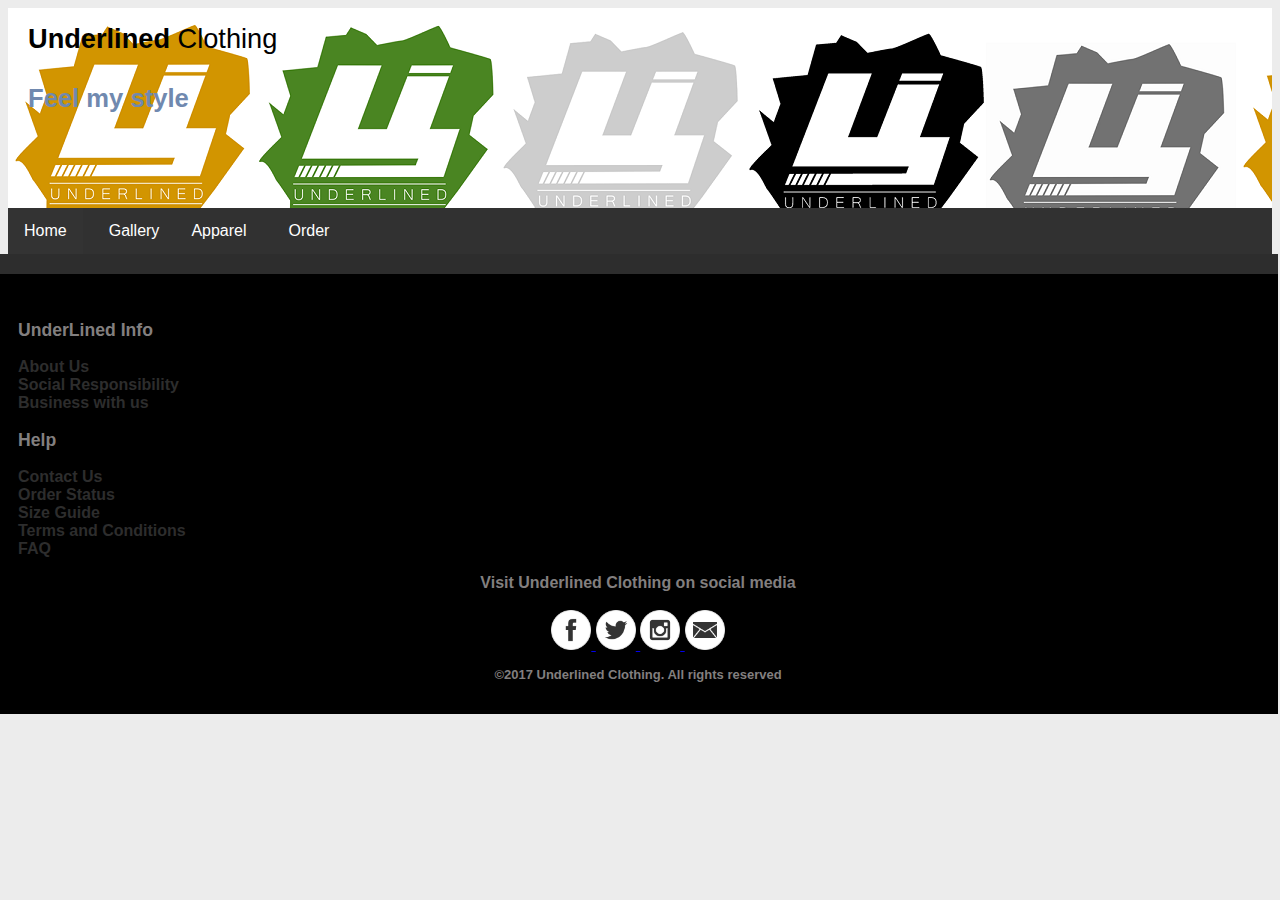
<file: orderstatus.html>
<!DOCTYPE HTML>
<html>

<head>
  <title>Order Status</title>
  <meta name="description" content="website description" />
  <meta name="keywords" content="website keywords, website keywords" />
  <meta http-equiv="content-type" content="text/html; charset=windows-1252" />
  <link rel="stylesheet" type="text/css" href="style/style.css" />
</head>

<body >
  <div id="main">
    <div id="header" style="background: transparent url(images/underlined-head1.png) no-repeat; height:200px; ">
      <div id="logo">
        <div id="logo_text">
         
          <h1><a href="index.html" style="text-decoration: none; color:black; font: arial-black; margin-left:20px;"><strong>Underlined</strong><span class="logo_colour"> Clothing</span></a></h1>
          <h2 style="margin-left:20px;"><strong>Feel my style<strong></h2>
          </div>
               </div>
      </div>
       <ul class="topnav">
  <li><a class="active" href="index.html">Home</a></li>
  <li class="right"><a href="gallery.html">Gallery</a></li>
   <li class="dropdown">
    <a href="javascript:void(0)" class="dropbtn">Apparel</a>
    <div class="dropdown-content">
      <a href="hoodies.html">Hoodies</a>
      <a href="t-shirts.html">T-shirts</a>
    </div>
   </li>
    <li class="right"><a href="order.html">Order</a></li>
 </ul>
</div>
</div>
</div>

<table id="contentMainWrapper" width="100%" cellspacing="0" cellpadding="0" border="0">
  <tbody><tr>

 <td id="navColumnOne" class="columnLeft" style="width: 150px">

<div id="navColumnOneWrapper" style="width: 150px"><!--// bof: categories //-->
<div class="leftBoxContainer" id="categories" style="width: 150px">
<fieldset style="margin-top:0px;"><div class="sidebox-header-left main-sidebox-header-left" ><h3 class="leftBoxHeading main-sidebox-header-right" id="categoriesHeading" ><strong>Customer Care</strong></h3></div>
<ul> <div id="categoriesContent" class="sideBoxContent">
<li><div class="subcategory"><a class="category-products" href="about.html" style="font:15px 'century gothic', arial, sans-serif; color:black; text-decoration:none;">&nbsp;About Us</span></a></div></li>
<li><div class="subcategory"><a class="category-products" href="social.html" style="font:15px 'century gothic', arial, sans-serif; color:black; text-decoration:none;">&nbsp;Social Responsibility</a></div></li>
<li><div class="subcategory"><a class="category-products" href="business.html" style="font:15px 'century gothic', arial, sans-serif; color:black; text-decoration:none;">&nbsp;Business With Us</a></div></li>
<li><div class="subcategory"><a class="category-products" href="orderstatus.html" style="font:15px 'century gothic', arial, sans-serif; color:black; text-decoration:none;">&nbsp;Order Status</a></div></li>
<li><div class="subcategory"><a class="category-products" href="sizestaus.html" style="font:15px 'century gothic', arial, sans-serif; color:black; text-decoration:none;">&nbsp;Size Guide</a></div></li>
<li><div class="subcategory"><a class="category-products" href="terms.html"style="font:15px 'century gothic', arial, sans-serif; color:black; text-decoration:none;">&nbsp;Terms And Conditions</span></a></div></li>
<li><div class="subcategory"><a class="category-products" href="questions.html" style="font:15px 'century gothic', arial, sans-serif; color:black; text-decoration:none;">&nbsp;FAQ</a></div></li>
</ul>
</fieldset>

</div>
</div>
</div>
</td>

 <footer style="width: 100%; font-family: 'trebuchet ms', sans-serif; font-size: 100%; margin-bottom: 0px; margin-left: -10px; position: absolute; height: 460px; padding: 28px 0 5px 0;  background: #000; border-top: 20px solid #2D2D2D; color: #827f7f;">
      
      <p style="font-size: 110%; margin-left:20px;">UnderLined Info</p>
           <a href="about.html" style="text-decoration:none; margin-left:20px; color: #2D2D2D;">About Us</a><br>
             <a href="social.html" style="text-decoration:none; margin-left:20px; color: #2D2D2D;">Social Responsibility</a><br>
             <a href="business.html" style="text-decoration:none; margin-left:20px;  color: #2D2D2D;">Business with us</a><br>
        <p style="font-size: 110%; margin-left:20px;">Help</p>
           <a href="contacts.html" style="text-decoration:none; margin-left:20px; color: #2D2D2D;">Contact Us</a><br>
             <a href="orderstatus.html" style="text-decoration:none; margin-left:20px; color: #2D2D2D;">Order Status</a><br>
             <a href="sizestatus.html" style="text-decoration:none; margin-left:20px; color: #2D2D2D;">Size Guide</a><br>
             <a href="terms.html" style="text-decoration:none; margin-left:20px; color: #2D2D2D;">Terms and Conditions</a><br>
             <a href="questions.html" style="text-decoration:none; margin-left:20px; color: #2D2D2D;">FAQ</a><br>
            
            <p style="text-align: center;margin-bottom:0px;">Visit Underlined Clothing on social media</p><br>
         <div id="social" style="text-align:center;">
        <a href="https://www.facebook.com/Underlined-Clothing-476905809162982/?ref=br_rs">
             <img src="images/facebook.png" alt="fb" style="width:40px; height:40px; position: center;"> 
       </a>
       <a href="https://twitter.com/">
         <img src="images/twitter.png" alt="twitter" style="width:40px; height:40px; position: center;"> 
       </a>
       <a href="https://www.instagram.com/?hl=en">
         <img src="images/instagram.png" alt="insta" style="width:40px; height:40px; position: center;"> 
        </a>
        <a href="https://mail.google.com">
         <img src="images/mail.png" alt="insta" style="width:40px; height:40px; position: center;"> 
        </a>
         <p style="text-align:center; font-size:13px; margin-bottom:0px;">&copy;2017 Underlined Clothing. All rights reserved</p>
            </div>
            
           </footer>
         </div>
 
   </body>
</html>
</file>
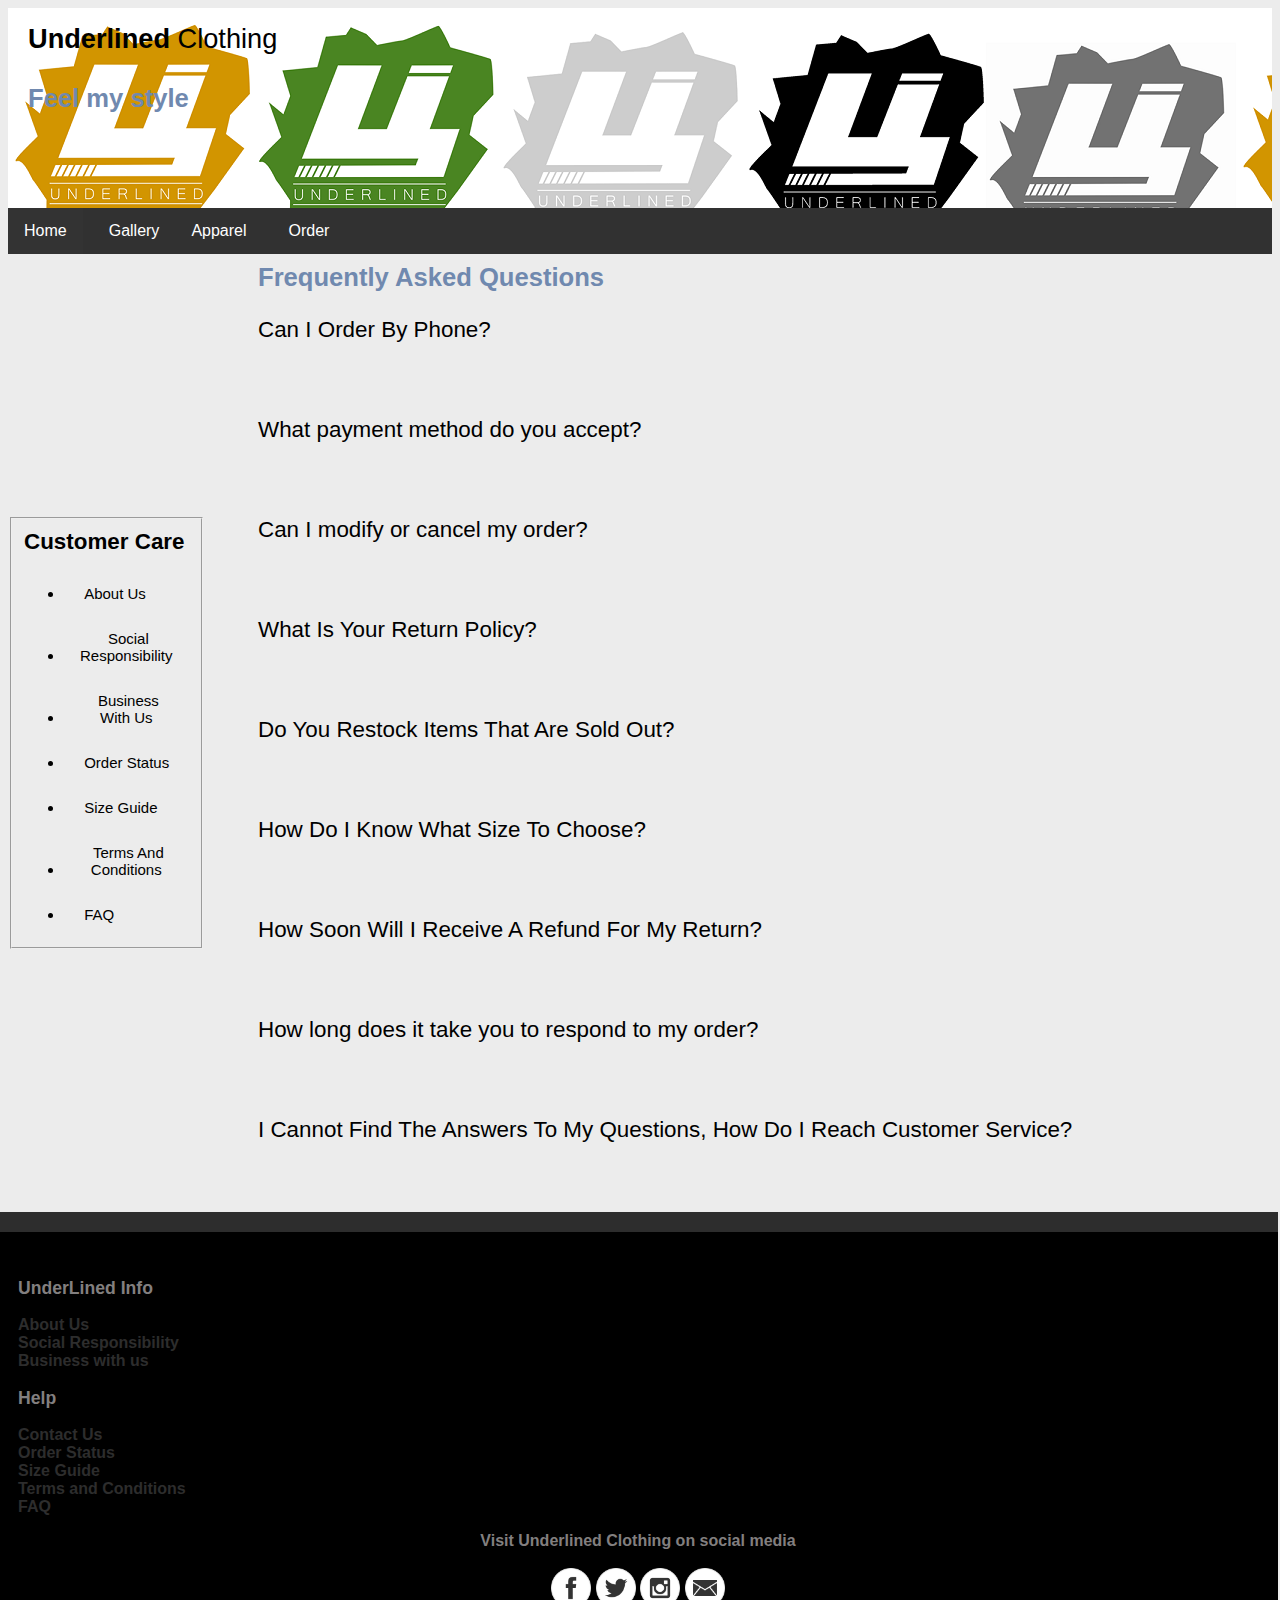
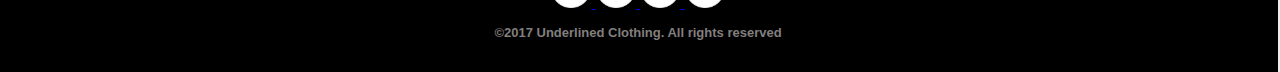
<file: questions.html>
<!DOCTYPE HTML>
<html>

<head>
  <title>Frequently Asked Questions</title>
  <meta name="description" content="website description" />
  <meta name="keywords" content="website keywords, website keywords" />
  <meta http-equiv="content-type" content="text/html; charset=windows-1252" />
  <link rel="stylesheet" type="text/css" href="style/style.css" />
</head>

<body >
  <div id="main">
    <div id="header" style="background: transparent url(images/underlined-head1.png) no-repeat; height:200px; ">
      <div id="logo">
        <div id="logo_text">
         
          <h1><a href="index.html" style="text-decoration: none; color:black; font: arial-black; margin-left:20px;"><strong>Underlined</strong><span class="logo_colour"> Clothing</span></a></h1>
          <h2 style="margin-left:20px;"><strong>Feel my style<strong></h2>
          </div>
               </div>
      </div>
       <ul class="topnav">
  <li><a class="active" href="index.html">Home</a></li>
  <li class="right"><a href="gallery.html">Gallery</a></li>
   <li class="dropdown">
    <a href="javascript:void(0)" class="dropbtn">Apparel</a>
    <div class="dropdown-content">
      <a href="hoodies.html">Hoodies</a>
      <a href="t-shirts.html">T-shirts</a>
    </div>
   </li>
    <li class="right"><a href="order.html">Order</a></li>
 </ul>
</div>
</div>
</div>


<table id="contentMainWrapper" width="100%" cellspacing="0" cellpadding="0" border="0">
  <tbody><tr>

 <td id="navColumnOne" class="columnLeft" style="width: 150px">

<div id="navColumnOneWrapper" style="width: 150px"><!--// bof: categories //-->
<div class="leftBoxContainer" id="categories" style="width: 150px">
<fieldset style="margin-top:0px;"><div class="sidebox-header-left main-sidebox-header-left" ><h3 class="leftBoxHeading main-sidebox-header-right" id="categoriesHeading" ><strong>Customer Care</strong></h3></div>
<ul> <div id="categoriesContent" class="sideBoxContent">
<li><div class="subcategory"><a class="category-products" href="about.html" style="font:15px 'century gothic', arial, sans-serif; color:black; text-decoration:none;">&nbsp;About Us</span></a></div></li>
<li><div class="subcategory"><a class="category-products" href="social.html" style="font:15px 'century gothic', arial, sans-serif; color:black; text-decoration:none;">&nbsp;Social Responsibility</a></div></li>
<li><div class="subcategory"><a class="category-products" href="business.html" style="font:15px 'century gothic', arial, sans-serif; color:black; text-decoration:none;">&nbsp;Business With Us</a></div></li>
<li><div class="subcategory"><a class="category-products" href="orderstatus.html" style="font:15px 'century gothic', arial, sans-serif; color:black; text-decoration:none;">&nbsp;Order Status</a></div></li>
<li><div class="subcategory"><a class="category-products" href="sizestatus.html" style="font:15px 'century gothic', arial, sans-serif; color:black; text-decoration:none;">&nbsp;Size Guide</a></div></li>
<li><div class="subcategory"><a class="category-products" href="terms.html"style="font:15px 'century gothic', arial, sans-serif; color:black; text-decoration:none;">&nbsp;Terms And Conditions</span></a></div></li>
<li><div class="subcategory"><a class="category-products" href="questions.html" style="font:15px 'century gothic', arial, sans-serif; color:black; text-decoration:none;">&nbsp;FAQ</a></div></li>
</ul>
</fieldset>

</div>
</div>
</div>
</td>
<td id="columnCenter" valign="top">

  <div id="questionsAndAnswers" style="margin-left:100px; margin-right:70px;">
    <h2> <strong>Frequently Asked Questions</strong> </h2>
      
      <h3>Can I Order By Phone?</h3>
       <br><br><br>
      <h3>What payment method do you accept?</h3>
       <br><br><br>
      <h3>Can I modify or cancel my order?</h3>
       <br><br><br>
       <h3>What Is Your Return Policy?</h3>
       <br><br><br>
       <h3>Do You Restock Items That Are Sold Out?</h3>
       <br><br><br>
       <h3>How Do I Know What Size To Choose?</h3>
       <br><br><br>
       <h3>How Soon Will I Receive A Refund For My Return?</h3>
       <br><br><br>
      <h3>How long does it take you to respond to my order?</h3>
       <br><br><br>
       <h3>I Cannot Find The Answers To My Questions, How Do I Reach Customer Service?</h3>
       <br><br><br>
  </div>

  </td>




 </table>

 <footer style="width: 100%; font-family: 'trebuchet ms', sans-serif; font-size: 100%; margin-bottom: 0px; margin-left: -10px; position: absolute; height: 460px; padding: 28px 0 5px 0;  background: #000; border-top: 20px solid #2D2D2D; color: #827f7f;">
      
      <p style="font-size: 110%; margin-left:20px;">UnderLined Info</p>
           <a href="about.html" style="text-decoration:none; margin-left:20px; color: #2D2D2D;">About Us</a><br>
             <a href="social.html" style="text-decoration:none; margin-left:20px; color: #2D2D2D;">Social Responsibility</a><br>
             <a href="business.html" style="text-decoration:none; margin-left:20px;  color: #2D2D2D;">Business with us</a><br>
        <p style="font-size: 110%; margin-left:20px;">Help</p>
           <a href="contacts.html" style="text-decoration:none; margin-left:20px; color: #2D2D2D;">Contact Us</a><br>
             <a href="orderstatus.html" style="text-decoration:none; margin-left:20px; color: #2D2D2D;">Order Status</a><br>
             <a href="sizestatus.html" style="text-decoration:none; margin-left:20px; color: #2D2D2D;">Size Guide</a><br>
             <a href="terms.html" style="text-decoration:none; margin-left:20px; color: #2D2D2D;">Terms and Conditions</a><br>
             <a href="questions.html" style="text-decoration:none; margin-left:20px; color: #2D2D2D;">FAQ</a><br>
            
            <p style="text-align: center;margin-bottom:0px;">Visit Underlined Clothing on social media</p><br>
         <div id="social" style="text-align:center;">
        <a href="https://www.facebook.com/Underlined-Clothing-476905809162982/?ref=br_rs">
             <img src="images/facebook.png" alt="fb" style="width:40px; height:40px; position: center;"> 
       </a>
       <a href="https://twitter.com/">
         <img src="images/twitter.png" alt="twitter" style="width:40px; height:40px; position: center;"> 
       </a>
       <a href="https://www.instagram.com/?hl=en">
         <img src="images/instagram.png" alt="insta" style="width:40px; height:40px; position: center;"> 
        </a>
        <a href="https://mail.google.com">
         <img src="images/mail.png" alt="insta" style="width:40px; height:40px; position: center;"> 
        </a>
         <p style="text-align:center; font-size:13px; margin-bottom:0px;">&copy;2017 Underlined Clothing. All rights reserved</p>
            </div>
            
           </footer>
         </div>
 
   </body>
</html>
</file>
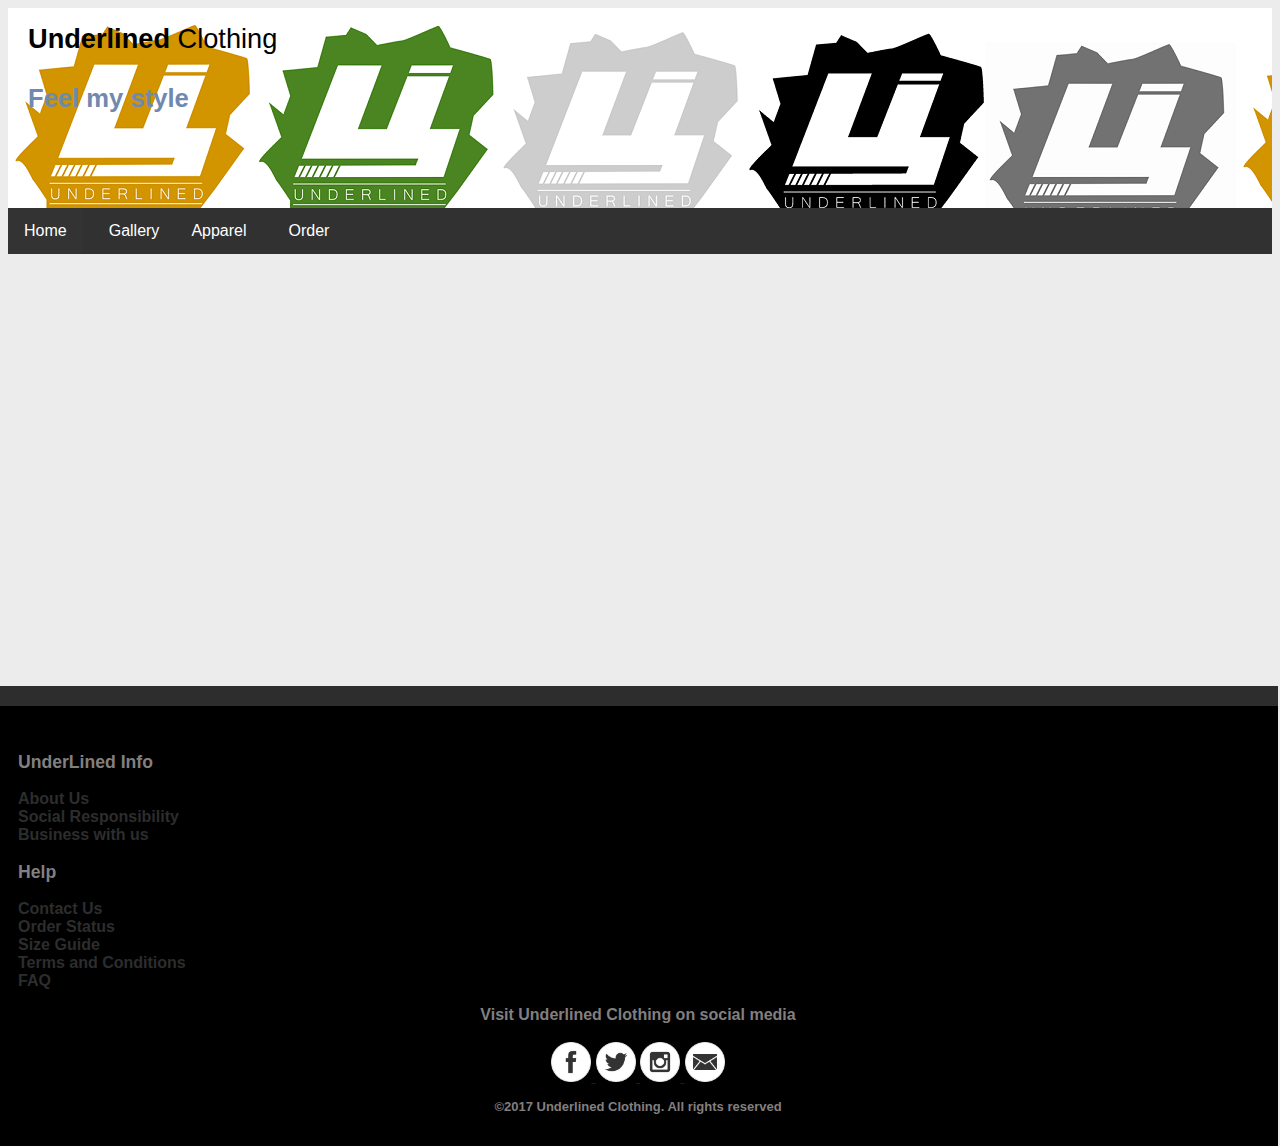
<file: sizestatus.html>
<!DOCTYPE HTML>
<html>

<head>
  <title>Size Guide</title>
  <meta name="description" content="website description" />
  <meta name="keywords" content="website keywords, website keywords" />
  <meta http-equiv="content-type" content="text/html; charset=windows-1252" />
  <link rel="stylesheet" type="text/css" href="style/style.css" />
</head>

<body >
  <div id="main">
    <div id="header" style="background: transparent url(images/underlined-head1.png) no-repeat; height:200px; ">
      <div id="logo">
        <div id="logo_text">
         
          <h1><a href="index.html" style="text-decoration: none; color:black; font: arial-black; margin-left:20px;"><strong>Underlined</strong><span class="logo_colour"> Clothing</span></a></h1>
          <h2 style="margin-left:20px;"><strong>Feel my style<strong></h2>
          </div>
               </div>
      </div>
       <ul class="topnav">
  <li><a class="active" href="index.html">Home</a></li>
  <li class="right"><a href="gallery.html">Gallery</a></li>
   <li class="dropdown">
    <a href="javascript:void(0)" class="dropbtn">Apparel</a>
    <div class="dropdown-content">
      <a href="hoodies.html">Hoodies</a>
      <a href="t-shirts.html">T-shirts</a>
    </div>
   </li>
    <li class="right"><a href="order.html">Order</a></li>
 </ul>
</div>
</div>
</div>
<br><br><br><br><br><br>

<table id="contentMainWrapper" width="100%" cellspacing="0" cellpadding="0" border="0">
  <tbody><tr>

 <td id="navColumnOne" class="columnLeft" style="width: 150px">

<div id="navColumnOneWrapper" style="width: 150px"><!--// bof: categories //-->
<div class="leftBoxContainer" id="categories" style="width: 150px">
<fieldset style="margin-top:0px;"><div class="sidebox-header-left main-sidebox-header-left" ><h3 class="leftBoxHeading main-sidebox-header-right" id="categoriesHeading" ><strong>Customer Care</strong></h3></div>
<ul> <div id="categoriesContent" class="sideBoxContent">
<li><div class="subcategory"><a class="category-products" href="about.html" style="font:15px 'century gothic', arial, sans-serif; color:black; text-decoration:none;">&nbsp;About Us</span></a></div></li>
<li><div class="subcategory"><a class="category-products" href="social.html" style="font:15px 'century gothic', arial, sans-serif; color:black; text-decoration:none;">&nbsp;Social Responsibility</a></div></li>
<li><div class="subcategory"><a class="category-products" href="business.html" style="font:15px 'century gothic', arial, sans-serif; color:black; text-decoration:none;">&nbsp;Business With Us</a></div></li>
<li><div class="subcategory"><a class="category-products" href="orderstatus.html" style="font:15px 'century gothic', arial, sans-serif; color:black; text-decoration:none;">&nbsp;Order Status</a></div></li>
<li><div class="subcategory"><a class="category-products" href="sizestatus.html" style="font:15px 'century gothic', arial, sans-serif; color:black; text-decoration:none;">&nbsp;Size Guide</a></div></li>
<li><div class="subcategory"><a class="category-products" href="terms.html"style="font:15px 'century gothic', arial, sans-serif; color:black; text-decoration:none;">&nbsp;Terms And Conditions</span></a></div></li>
<li><div class="subcategory"><a class="category-products" href="questions.html" style="font:15px 'century gothic', arial, sans-serif; color:black; text-decoration:none;">&nbsp;FAQ</a></div></li>
</ul>
</fieldset>

</div>
</div>
</div>
</td>
<br><br><br><br><br><br><br><br><br><br><br><br><br><br><br><br><br><br>
 <footer style="width: 100%; font-family: 'trebuchet ms', sans-serif; font-size: 100%; margin-bottom: 0px; margin-left: -10px; position: absolute; height: 460px; padding: 28px 0 5px 0;  background: #000; border-top: 20px solid #2D2D2D; color: #827f7f;">
      
      <p style="font-size: 110%; margin-left:20px;">UnderLined Info</p>
           <a href="about.html" style="text-decoration:none; margin-left:20px; color: #2D2D2D;">About Us</a><br>
             <a href="social.html" style="text-decoration:none; margin-left:20px; color: #2D2D2D;">Social Responsibility</a><br>
             <a href="business.html" style="text-decoration:none; margin-left:20px;  color: #2D2D2D;">Business with us</a><br>
        <p style="font-size: 110%; margin-left:20px;">Help</p>
           <a href="contacts.html" style="text-decoration:none; margin-left:20px; color: #2D2D2D;">Contact Us</a><br>
             <a href="orderstatus.html" style="text-decoration:none; margin-left:20px; color: #2D2D2D;">Order Status</a><br>
             <a href="sizestatus.html" style="text-decoration:none; margin-left:20px; color: #2D2D2D;">Size Guide</a><br>
             <a href="terms.html" style="text-decoration:none; margin-left:20px; color: #2D2D2D;">Terms and Conditions</a><br>
             <a href="questions.html" style="text-decoration:none; margin-left:20px; color: #2D2D2D;">FAQ</a><br>
            
            <p style="text-align: center;margin-bottom:0px;">Visit Underlined Clothing on social media</p><br>
         <div id="social" style="text-align:center;">
        <a href="https://www.facebook.com/Underlined-Clothing-476905809162982/?ref=br_rs">
             <img src="images/facebook.png" alt="fb" style="width:40px; height:40px; position: center;"> 
       </a>
       <a href="https://twitter.com/">
         <img src="images/twitter.png" alt="twitter" style="width:40px; height:40px; position: center;"> 
       </a>
       <a href="https://www.instagram.com/?hl=en">
         <img src="images/instagram.png" alt="insta" style="width:40px; height:40px; position: center;"> 
        </a>
        <a href="https://mail.google.com">
         <img src="images/mail.png" alt="insta" style="width:40px; height:40px; position: center;"> 
        </a>
         <p style="text-align:center; font-size:13px; margin-bottom:0px;">&copy;2017 Underlined Clothing. All rights reserved</p>
            </div>
            
           </footer>
         </div>
 
   </body>
</html>
</file>
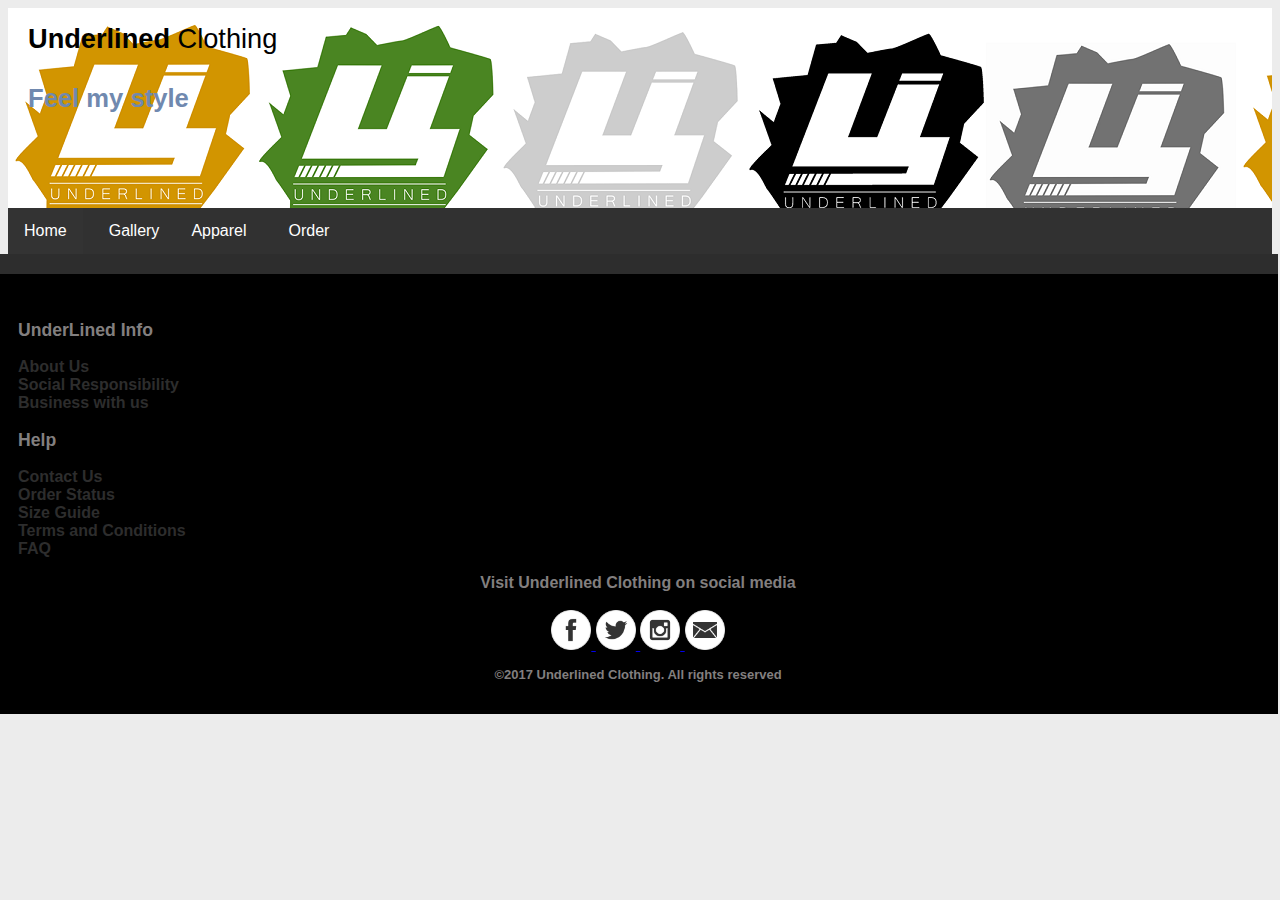
<file: social.html>
<!DOCTYPE HTML>
<html>

<head>
  <title>Social Responsibility</title>
  <meta name="description" content="website description" />
  <meta name="keywords" content="website keywords, website keywords" />
  <meta http-equiv="content-type" content="text/html; charset=windows-1252" />
  <link rel="stylesheet" type="text/css" href="style/style.css" />
</head>

<body >
  <div id="main">
    <div id="header" style="background: transparent url(images/underlined-head1.png) no-repeat; height:200px; ">
      <div id="logo">
        <div id="logo_text">
         
          <h1><a href="index.html" style="text-decoration: none; color:black; font: arial-black; margin-left:20px;"><strong>Underlined</strong><span class="logo_colour"> Clothing</span></a></h1>
          <h2 style="margin-left:20px;"><strong>Feel my style<strong></h2>
          </div>
               </div>
      </div>
       <ul class="topnav">
  <li><a class="active" href="index.html">Home</a></li>
  <li class="right"><a href="gallery.html">Gallery</a></li>
   <li class="dropdown">
    <a href="javascript:void(0)" class="dropbtn">Apparel</a>
    <div class="dropdown-content">
      <a href="hoodies.html">Hoodies</a>
      <a href="t-shirts.html">T-shirts</a>
    </div>
   </li>
    <li class="right"><a href="order.html">Order</a></li>
 </ul>
</div>
</div>
</div>

<table id="contentMainWrapper" width="100%" cellspacing="0" cellpadding="0" border="0">
  <tbody><tr>

 <td id="navColumnOne" class="columnLeft" style="width: 150px">

<div id="navColumnOneWrapper" style="width: 150px"><!--// bof: categories //-->
<div class="leftBoxContainer" id="categories" style="width: 150px">
<fieldset style="margin-top:0px;"><div class="sidebox-header-left main-sidebox-header-left" ><h3 class="leftBoxHeading main-sidebox-header-right" id="categoriesHeading" ><strong>Customer Care</strong></h3></div>
<ul> <div id="categoriesContent" class="sideBoxContent">
<li><div class="subcategory"><a class="category-products" href="about.html" style="font:15px 'century gothic', arial, sans-serif; color:black; text-decoration:none;">&nbsp;About Us</span></a></div></li>
<li><div class="subcategory"><a class="category-products" href="social.html" style="font:15px 'century gothic', arial, sans-serif; color:black; text-decoration:none;">&nbsp;Social Responsibility</a></div></li>
<li><div class="subcategory"><a class="category-products" href="business.html" style="font:15px 'century gothic', arial, sans-serif; color:black; text-decoration:none;">&nbsp;Business With Us</a></div></li>
<li><div class="subcategory"><a class="category-products" href="orderstatus.html" style="font:15px 'century gothic', arial, sans-serif; color:black; text-decoration:none;">&nbsp;Order Status</a></div></li>
<li><div class="subcategory"><a class="category-products" href="sizestaus.html" style="font:15px 'century gothic', arial, sans-serif; color:black; text-decoration:none;">&nbsp;Size Guide</a></div></li>
<li><div class="subcategory"><a class="category-products" href="terms.html"style="font:15px 'century gothic', arial, sans-serif; color:black; text-decoration:none;">&nbsp;Terms And Conditions</span></a></div></li>
<li><div class="subcategory"><a class="category-products" href="questions.html" style="font:15px 'century gothic', arial, sans-serif; color:black; text-decoration:none;">&nbsp;FAQ</a></div></li>
</ul>
</fieldset>

</div>
</div>
</div>
</td>

 <footer style="width: 100%; font-family: 'trebuchet ms', sans-serif; font-size: 100%; margin-bottom: 0px; margin-left: -10px; position: absolute; height: 460px; padding: 28px 0 5px 0;  background: #000; border-top: 20px solid #2D2D2D; color: #827f7f;">
      
      <p style="font-size: 110%; margin-left:20px;">UnderLined Info</p>
           <a href="about.html" style="text-decoration:none; margin-left:20px; color: #2D2D2D;">About Us</a><br>
             <a href="social.html" style="text-decoration:none; margin-left:20px; color: #2D2D2D;">Social Responsibility</a><br>
             <a href="business.html" style="text-decoration:none; margin-left:20px;  color: #2D2D2D;">Business with us</a><br>
        <p style="font-size: 110%; margin-left:20px;">Help</p>
           <a href="contacts.html" style="text-decoration:none; margin-left:20px; color: #2D2D2D;">Contact Us</a><br>
             <a href="orderstatus.html" style="text-decoration:none; margin-left:20px; color: #2D2D2D;">Order Status</a><br>
             <a href="sizestatus.html" style="text-decoration:none; margin-left:20px; color: #2D2D2D;">Size Guide</a><br>
             <a href="terms.html" style="text-decoration:none; margin-left:20px; color: #2D2D2D;">Terms and Conditions</a><br>
             <a href="questions.html" style="text-decoration:none; margin-left:20px; color: #2D2D2D;">FAQ</a><br>
            
            <p style="text-align: center;margin-bottom:0px;">Visit Underlined Clothing on social media</p><br>
         <div id="social" style="text-align:center;">
        <a href="https://www.facebook.com/Underlined-Clothing-476905809162982/?ref=br_rs">
             <img src="images/facebook.png" alt="fb" style="width:40px; height:40px; position: center;"> 
       </a>
       <a href="https://twitter.com/">
         <img src="images/twitter.png" alt="twitter" style="width:40px; height:40px; position: center;"> 
       </a>
       <a href="https://www.instagram.com/?hl=en">
         <img src="images/instagram.png" alt="insta" style="width:40px; height:40px; position: center;"> 
        </a>
        <a href="https://mail.google.com">
         <img src="images/mail.png" alt="insta" style="width:40px; height:40px; position: center;"> 
        </a>
         <p style="text-align:center; font-size:13px; margin-bottom:0px;">&copy;2017 Underlined Clothing. All rights reserved</p>
            </div>
            
           </footer>
         </div>
 
   </body>
</html>
</file>
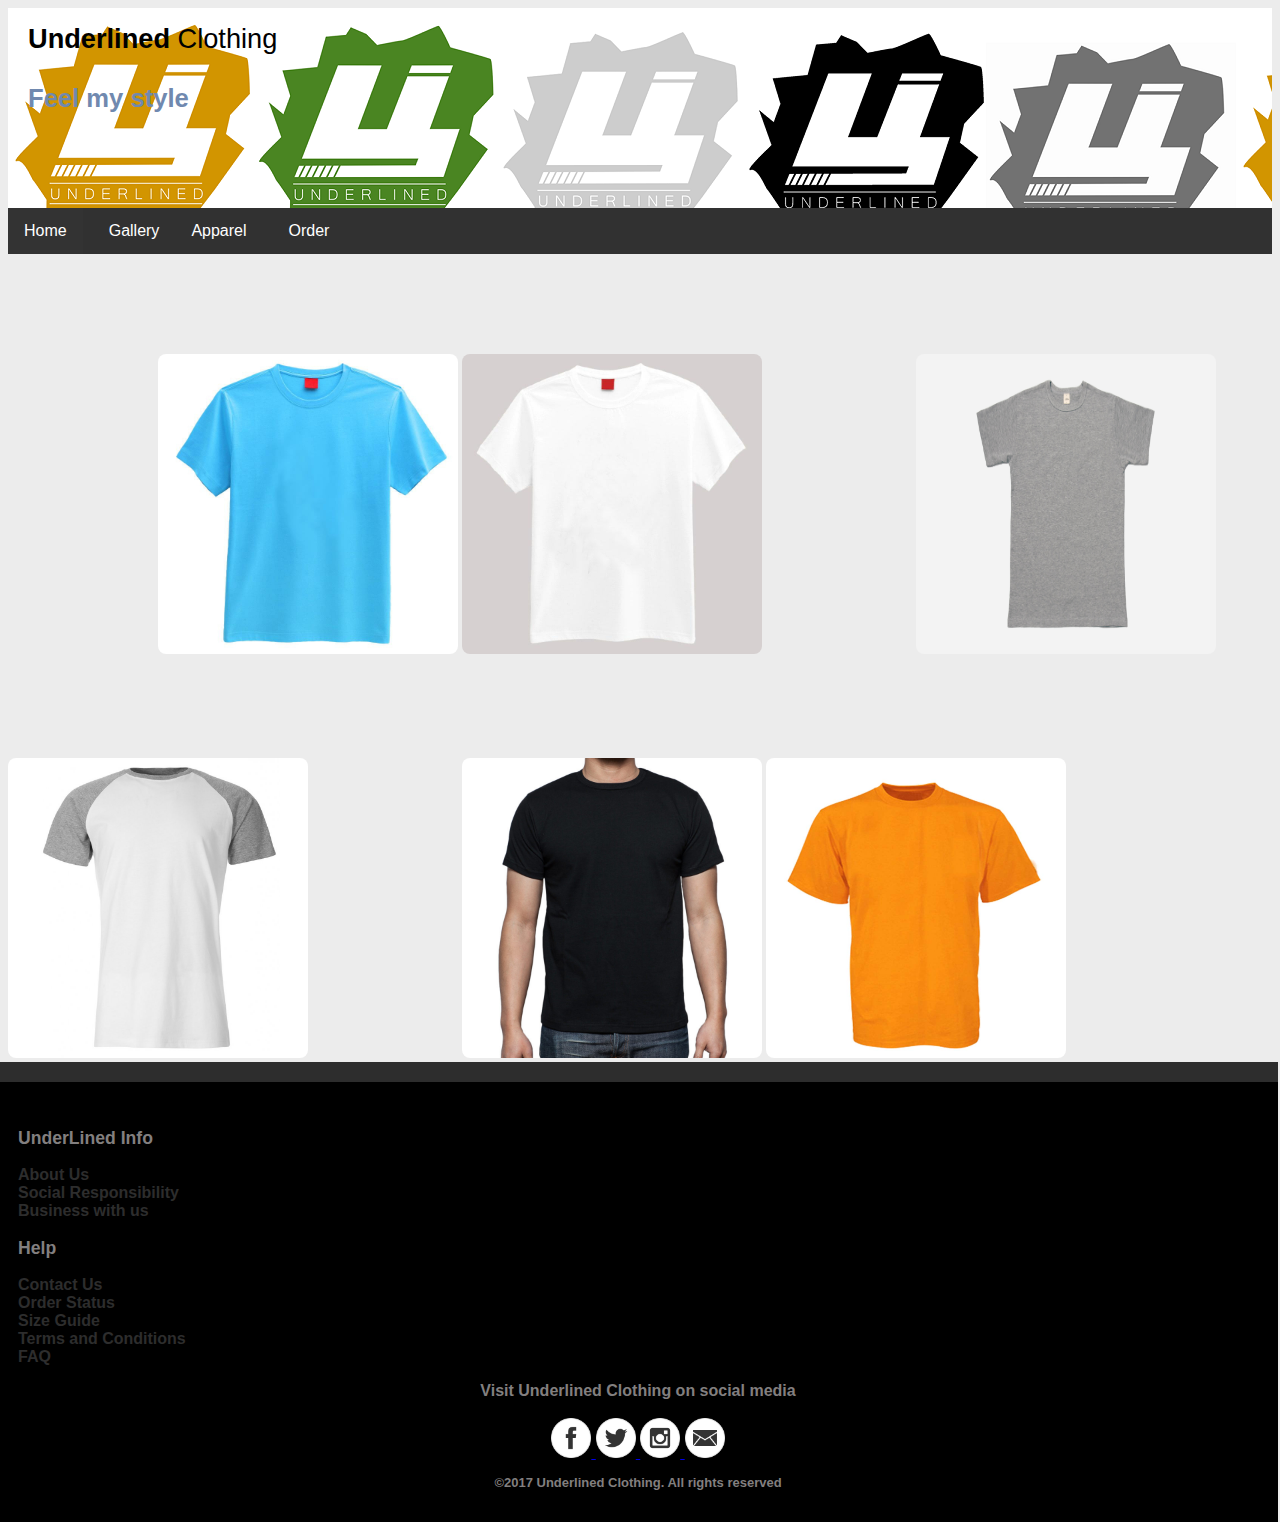
<file: t-shirts.html>
<!DOCTYPE HTML>
<html>

<head>
  <title>T-Shirts</title>
  <meta name="description" content="website description" />
  <meta name="keywords" content="website keywords, website keywords" />
  <meta http-equiv="content-type" content="text/html; charset=windows-1252" />
  <link rel="stylesheet" type="text/css" href="style/style.css" />
</head>

<body>
  <div id="main">
    <div id="header" style="background: transparent url(images/underlined-head1.png) no-repeat; height:200px; ">
      <div id="logo">
        <div id="logo_text">
         
          <h1><a href="index.html" style="text-decoration: none; color:black; font: arial-black; margin-left:20px;"><strong>Underlined</strong><span class="logo_colour"> Clothing</span></a></h1>
          <h2 style="margin-left:20px;"><strong>Feel my style<strong></h2>
          </div>
               </div>
      </div>
       <ul class="topnav">
  <li><a class="active" href="index.html">Home</a></li>
  <li class="right"><a href="gallery.html">Gallery</a></li>
   <li class="dropdown">
    <a href="javascript:void(0)" class="dropbtn">Apparel</a>
    <div class="dropdown-content">
      <a href="hoodies.html">Hoodies</a>
      <a href="t-shirts.html">T-shirts</a>
    </div>
   </li>
    <li class="right"><a href="order.html">Order</a></li>
 </ul>
</div>
</div>
</div>

 <img src="images/t-shirts/t-shirt1.jpg" alt="t1"  style="width:300px; height:300px;  margin-left: 150px; margin-top:70px;">
 <img src="images/t-shirts/t-shirt2.jpg" alt="t2"  style="width:300px; height:300px; margin-top:100px; "> 
 <img src="images/t-shirts/t-shirt3.jpg" alt="t3"  style="width:300px; height:300px;  margin-left: 150px;"> 
 <img src="images/t-shirts/t-shirt4.jpg" alt="t4"  style="width:300px; height:300px; margin-top:100px; "> 
 <img src="images/t-shirts/t-shirt6.jpg" alt="t6"  style="width:300px; height:300px; margin-left:150px;"> 
 <img src="images/t-shirts/t-shirt7.jpg" alt="t7"  style="width:300px; height:300px; margin-top:70px; "> 

 <footer style="width: 100%; font-family: 'trebuchet ms', sans-serif; font-size: 100%; margin-bottom: 0px; margin-left: -10px; position: absolute; height: 460px; padding: 28px 0 5px 0;  background: #000; border-top: 20px solid #2D2D2D; color: #827f7f;">
      
      <p style="font-size: 110%; margin-left:20px;">UnderLined Info</p>
           <a href="about.html" style="text-decoration:none; margin-left:20px; color: #2D2D2D;">About Us</a><br>
             <a href="social.html" style="text-decoration:none; margin-left:20px; color: #2D2D2D;">Social Responsibility</a><br>
             <a href="business.html" style="text-decoration:none; margin-left:20px;  color: #2D2D2D;">Business with us</a><br>
        <p style="font-size: 110%; margin-left:20px;">Help</p>
           <a href="contacts.html" style="text-decoration:none; margin-left:20px; color: #2D2D2D;">Contact Us</a><br>
             <a href="orderstatus.html" style="text-decoration:none; margin-left:20px; color: #2D2D2D;">Order Status</a><br>
             <a href="sizestatus.html" style="text-decoration:none; margin-left:20px; color: #2D2D2D;">Size Guide</a><br>
             <a href="terms.html" style="text-decoration:none; margin-left:20px; color: #2D2D2D;">Terms and Conditions</a><br>
             <a href="questions.html" style="text-decoration:none; margin-left:20px; color: #2D2D2D;">FAQ</a><br>
            
            <p style="text-align: center;margin-bottom:0px;">Visit Underlined Clothing on social media</p><br>
         <div id="social" style="text-align:center;">
        <a href="https://www.facebook.com/Underlined-Clothing-476905809162982/?ref=br_rs">
             <img src="images/facebook.png" alt="fb" style="width:40px; height:40px; position: center;"> 
       </a>
       <a href="https://twitter.com/">
         <img src="images/twitter.png" alt="twitter" style="width:40px; height:40px; position: center;"> 
       </a>
       <a href="https://www.instagram.com/?hl=en">
         <img src="images/instagram.png" alt="insta" style="width:40px; height:40px; position: center;"> 
        </a>
        <a href="https://mail.google.com">
         <img src="images/mail.png" alt="insta" style="width:40px; height:40px; position: center;"> 
        </a>
         <p style="text-align:center; font-size:13px; margin-bottom:0px;">&copy;2017 Underlined Clothing. All rights reserved</p>
            </div>
            
           </footer>
         </div>
   </body>
</html>
</file>
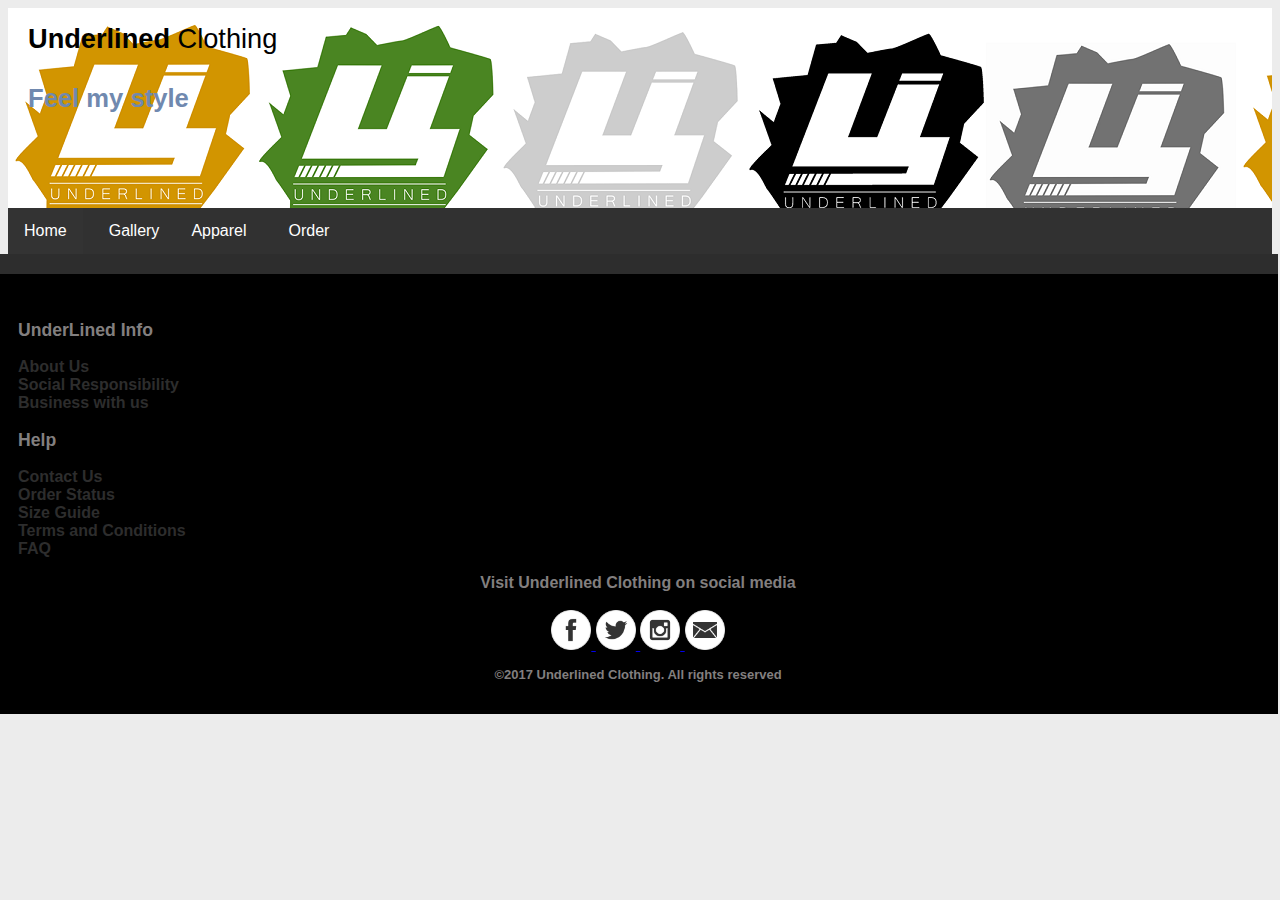
<file: terms.html>
<!DOCTYPE HTML>
<html>

<head>
  <title>Terms And Conditions</title>
  <meta name="description" content="website description" />
  <meta name="keywords" content="website keywords, website keywords" />
  <meta http-equiv="content-type" content="text/html; charset=windows-1252" />
  <link rel="stylesheet" type="text/css" href="style/style.css" />
</head>

<body >
  <div id="main">
    <div id="header" style="background: transparent url(images/underlined-head1.png) no-repeat; height:200px; ">
      <div id="logo">
        <div id="logo_text">
         
          <h1><a href="index.html" style="text-decoration: none; color:black; font: arial-black; margin-left:20px;"><strong>Underlined</strong><span class="logo_colour"> Clothing</span></a></h1>
          <h2 style="margin-left:20px;"><strong>Feel my style<strong></h2>
          </div>
               </div>
      </div>
       <ul class="topnav">
  <li><a class="active" href="index.html">Home</a></li>
  <li class="right"><a href="gallery.html">Gallery</a></li>
   <li class="dropdown">
    <a href="javascript:void(0)" class="dropbtn">Apparel</a>
    <div class="dropdown-content">
      <a href="hoodies.html">Hoodies</a>
      <a href="t-shirts.html">T-shirts</a>
    </div>
   </li>
    <li class="right"><a href="order.html">Order</a></li>
 </ul>
</div>
</div>
</div>

<table id="contentMainWrapper" width="100%" cellspacing="0" cellpadding="0" border="0">
  <tbody><tr>

 <td id="navColumnOne" class="columnLeft" style="width: 150px">

<div id="navColumnOneWrapper" style="width: 150px"><!--// bof: categories //-->
<div class="leftBoxContainer" id="categories" style="width: 150px">
<fieldset style="margin-top:0px;"><div class="sidebox-header-left main-sidebox-header-left" ><h3 class="leftBoxHeading main-sidebox-header-right" id="categoriesHeading" ><strong>Customer Care</strong></h3></div>
<ul> <div id="categoriesContent" class="sideBoxContent">
<li><div class="subcategory"><a class="category-products" href="about.html" style="font:15px 'century gothic', arial, sans-serif; color:black; text-decoration:none;">&nbsp;About Us</span></a></div></li>
<li><div class="subcategory"><a class="category-products" href="social.html" style="font:15px 'century gothic', arial, sans-serif; color:black; text-decoration:none;">&nbsp;Social Responsibility</a></div></li>
<li><div class="subcategory"><a class="category-products" href="business.html" style="font:15px 'century gothic', arial, sans-serif; color:black; text-decoration:none;">&nbsp;Business With Us</a></div></li>
<li><div class="subcategory"><a class="category-products" href="orderstatus.html" style="font:15px 'century gothic', arial, sans-serif; color:black; text-decoration:none;">&nbsp;Order Status</a></div></li>
<li><div class="subcategory"><a class="category-products" href="sizestaus.html" style="font:15px 'century gothic', arial, sans-serif; color:black; text-decoration:none;">&nbsp;Size Guide</a></div></li>
<li><div class="subcategory"><a class="category-products" href="terms.html"style="font:15px 'century gothic', arial, sans-serif; color:black; text-decoration:none;">&nbsp;Terms And Conditions</span></a></div></li>
<li><div class="subcategory"><a class="category-products" href="questions.html" style="font:15px 'century gothic', arial, sans-serif; color:black; text-decoration:none;">&nbsp;FAQ</a></div></li>
</ul>
</fieldset>

</div>
</div>
</div>
</td>

 <footer style="width: 100%; font-family: 'trebuchet ms', sans-serif; font-size: 100%; margin-bottom: 0px; margin-left: -10px; position: absolute; height: 460px; padding: 28px 0 5px 0;  background: #000; border-top: 20px solid #2D2D2D; color: #827f7f;">
      
      <p style="font-size: 110%; margin-left:20px;">UnderLined Info</p>
           <a href="about.html" style="text-decoration:none; margin-left:20px; color: #2D2D2D;">About Us</a><br>
             <a href="social.html" style="text-decoration:none; margin-left:20px; color: #2D2D2D;">Social Responsibility</a><br>
             <a href="business.html" style="text-decoration:none; margin-left:20px;  color: #2D2D2D;">Business with us</a><br>
        <p style="font-size: 110%; margin-left:20px;">Help</p>
           <a href="contacts.html" style="text-decoration:none; margin-left:20px; color: #2D2D2D;">Contact Us</a><br>
             <a href="orderstatus.html" style="text-decoration:none; margin-left:20px; color: #2D2D2D;">Order Status</a><br>
             <a href="sizestatus.html" style="text-decoration:none; margin-left:20px; color: #2D2D2D;">Size Guide</a><br>
             <a href="terms.html" style="text-decoration:none; margin-left:20px; color: #2D2D2D;">Terms and Conditions</a><br>
             <a href="questions.html" style="text-decoration:none; margin-left:20px; color: #2D2D2D;">FAQ</a><br>
            
            <p style="text-align: center;margin-bottom:0px;">Visit Underlined Clothing on social media</p><br>
         <div id="social" style="text-align:center;">
        <a href="https://www.facebook.com/Underlined-Clothing-476905809162982/?ref=br_rs">
             <img src="images/facebook.png" alt="fb" style="width:40px; height:40px; position: center;"> 
       </a>
       <a href="https://twitter.com/">
         <img src="images/twitter.png" alt="twitter" style="width:40px; height:40px; position: center;"> 
       </a>
       <a href="https://www.instagram.com/?hl=en">
         <img src="images/instagram.png" alt="insta" style="width:40px; height:40px; position: center;"> 
        </a>
        <a href="https://mail.google.com">
         <img src="images/mail.png" alt="insta" style="width:40px; height:40px; position: center;"> 
        </a>
         <p style="text-align:center; font-size:13px; margin-bottom:0px;">&copy;2017 Underlined Clothing. All rights reserved</p>
            </div>
            
           </footer>
         </div>
 
   </body>
</html>
</file>
<file: style/style.css>
body {
    /*margin: 0;*/
    background-color: #ececec;
}

img {
    border-radius: 8px;
}

h1, h2, h3, h4, h5, h6 
{ color: #362C20;
  letter-spacing: 0em;
  padding: 0 0 5px 0;}

h1, h2, h3
{ font: normal 170% 'century gothic', arial;
  margin: 0 0 15px 0;
  padding: 15px 0 5px 0;
  color: #000;}

h2
{ font-size: 160%;
  padding: 9px 0 5px 0;
  color: #7089af;}

h3
{ font-size: 140%;
  padding: 5px 0 0 0;}

h4, h6
{ color: #B48A7C;
  padding: 0 0 5px 0;
  font: normal 110% arial;
  text-transform: uppercase;}

h5, h6
{ color: #888;
  font: normal 95% arial;
  letter-spacing: normal;
  padding: 0 0 15px 0;}

ul.topnav {
    font: normal 100% 'trebuchet ms', sans-serif;
    list-style-type: none;
    margin: 0;
    position: relaxive;
    padding: 0;
    overflow: hidden;
    background-color: #313131;
    
}


ul.topnav li {
    float: left;
}

ul.topnav li a {
    display: block;
    color: white;
    text-align: center;
    padding: 14px 16px;
    text-decoration: none;
}

ul.topnav li a:hover:not(.active) {
    background-color: #000000;}

ul.topnav li a.active {
    background-color: #333333;
}


ul.topnav li.right {float: left;}

@media screen and (max-width: 600px){
    ul.topnav li.right, 
    ul.topnav li {float: none;}
}

li a, .dropbtn {
    display: inline-block;
    color: white;
    text-align: center;
    padding: 14px 16px;
    text-decoration: none;
}

li {
    float: left;
}



li.dropdown {
    display: inline-block;
}

.dropdown-content {
    display: none;
    position: absolute;
    background-color: #827f7f;
    min-width: 160px;
    box-shadow: 0px 8px 16px 0px rgba(0,0,0,0.2);
    z-index: 1;
}

.dropdown-content a {
    color: black;
    padding: 12px 16px;
    text-decoration: none;
    display: block;
    text-align: left;
}

.dropdown-content a:hover {background-color: #424242}

.dropdown:hover .dropdown-content {
    display: block;
}

* {box-sizing:border-box}

/* Slideshow container */
.slideshow-container {
  max-width: 1000px;
  position: relative;
  margin: auto;
  margin-top: 30px;
}

.mySlides {
    display: none;
}

/* Next & previous buttons */
.prev, .next {
  cursor: pointer;
  position: absolute;
  top: 50%;
  width: auto;
  margin-top: -22px;
  padding: 16px;
  color: white;
  font-weight: bold;
  font-size: 18px;
  transition: 0.6s ease;
  border-radius: 0 3px 3px 0;
}

/* Position the "next button" to the right */
.next {
  right: 0;
  border-radius: 3px 0 0 3px;
}

/* On hover, add a black background color with a little bit see-through */
.prev:hover, .next:hover {
  background-color: rgba(0,0,0,0.8);
}

/* Caption text */
.text {
  color: #f2f2f2;
  font-size: 15px;
  padding: 8px 12px;
  position: absolute;
  bottom: 8px;
  width: 100%;
  text-align: center;
}

/* Number text (1/3 etc) */
.numbertext {
  color: #f2f2f2;
  font-size: 12px;
  padding: 8px 12px;
  position: absolute;
  top: 0;
}

/* The dots/bullets/indicators */
.dot {
  cursor:pointer;
  height: 13px;
  width: 13px;
  margin: 0 2px;
  background-color: #bbb;
  border-radius: 50%;
  display: inline-block;
  transition: background-color 0.6s ease;
}

.active, .dot:hover {
  background-color: #717171;
}

#main, #logo, #menubar, #site_content, #footer
{ margin-left: auto; 
  margin-right: auto;}

.left
{ float: center;
  width: auto;
  margin-right: 10px;}

.right
{ float: right; 
  width: auto;
  margin-left: 10px;}

.center
{ display: block;
  text-align: center;
  margin: 20px auto;}

/* Fading animation */
.fade {
  -webkit-animation-name: fade;
  -webkit-animation-duration: 1.5s;
  animation-name: fade;
  animation-duration: 1.5s;
}

@-webkit-keyframes fade {
  from {opacity: .4}
  to {opacity: 1}
}

@keyframes fade {
  from {opacity: .4}
  to {opacity: 1}

.container1 {
    position: relative;
    width: 50%;
}

.image {
  opacity: 1;
  display: block;
  width: 100%;
  height: auto;
  transition: .5s ease;
  backface-visibility: hidden;
  width:400px; 
  height:400px; 
  margin-left: 70px; 
  margin-right: 55px;
}

.image1 {
  opacity: 1;
  display: block;
  width: 100%;
  height: auto;
  transition: .5s ease;
  backface-visibility: hidden;
  width:400px; 
  height:400px; 
  margin-left: 20px; 
  margin-top: 70px;
  border-radius: 8px;
  border:10px black;
}

.middle {
  transition: .5s ease;
  opacity: 0;
  position: absolute;
  top: 50%;
  left: 50%;
  transform: translate(-50%, -50%);
  -ms-transform: translate(-50%, -50%)
}

.container1:hover .image {
  opacity: 0.3;
}

.container1:hover .image1 {
  opacity: 0.3;
}

.container1:hover .middle {
  opacity: 1;
}

/*.text {
  background-color: #000000;
  color: white;
  font-size: 16px;
  padding: 16px 32px;
}*/
#header
{ background: #fe81de;
  border-bottom: 0px solid #3d3d3d;
  height: 150px;}


#logo
{ width: 1270px;
  position: relative;
  height: 140px;
  background: #FE81DE;}

#logo #logo_text 
{ position: absolute; 
  top: 10px;
  left: 0;}

#logo h1, #logo h2
{ font: normal 300% 'century gothic', arial, sans-serif;
  border-bottom: 0;
  text-transform: none;
  margin: 0 0 0 9px;}

#logo_text h1, #logo_text h1 a, #logo_text h1 a:hover 
{ padding: 22px 0 0 0;
  color: #FEFDFE;
  letter-spacing: 0.1em;
  text-decoration: none;}

#logo_text h1 a .logo_colour
{ color: #FEFDFE;}

#logo_text a:hover .logo_colour
{ color: #FEFDFE;}

#logo_text h2
{ font-size: 120%;
  padding: 4px 0 0 0;
  color: #FEFDFE;}

#footer
{ width: 100%;
  font-family: 'trebuchet ms', sans-serif;
  font-size: 100%;
  height: 80px;
  padding: 28px 0 5px 0;
  text-align: center; 
  background: #000;
  border-top: 2px solid #2D2D2D;
  color: #161616;}

#footer p
{ line-height: 1.7em;
  padding: 0 0 10px 0;}

#footer a
{ color: #B48A7C;
  text-decoration: none;}

#footer a:hover
{ color: #B48A7C;
  text-decoration: none;}
</file>
